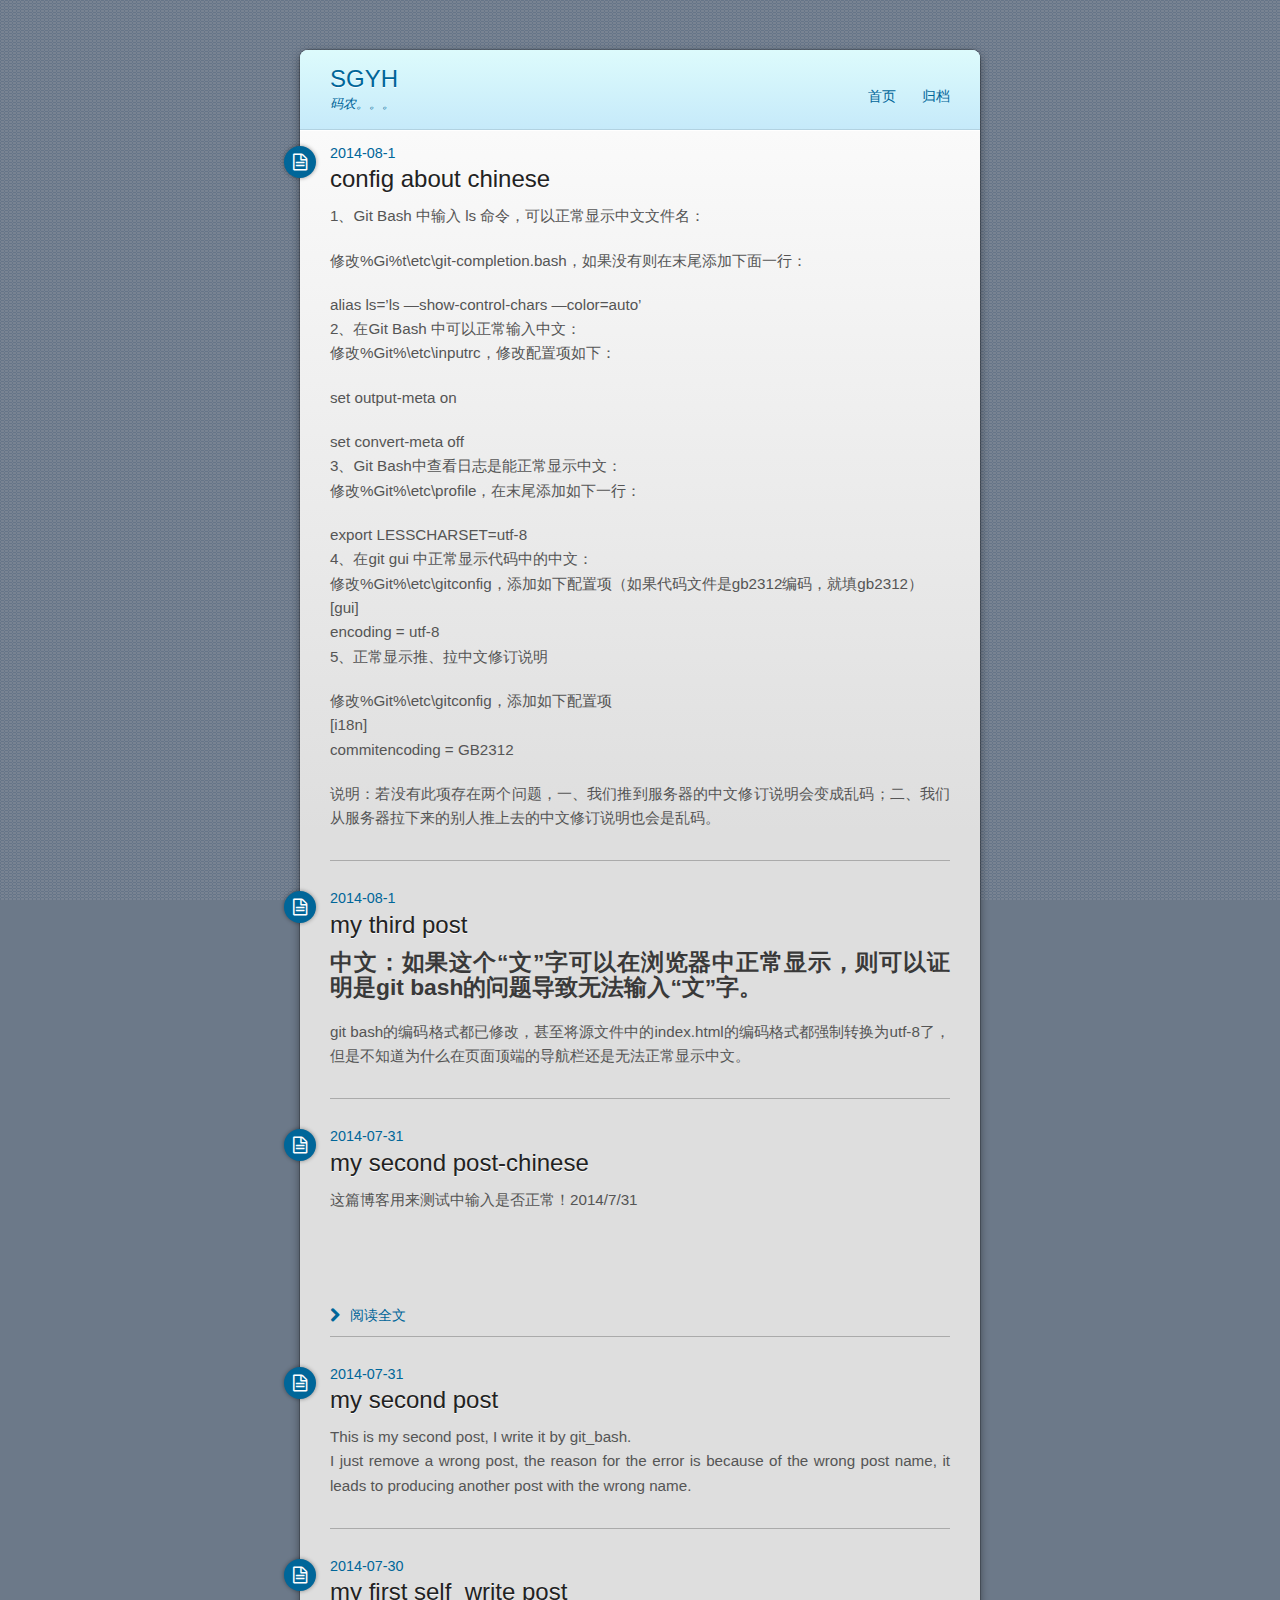
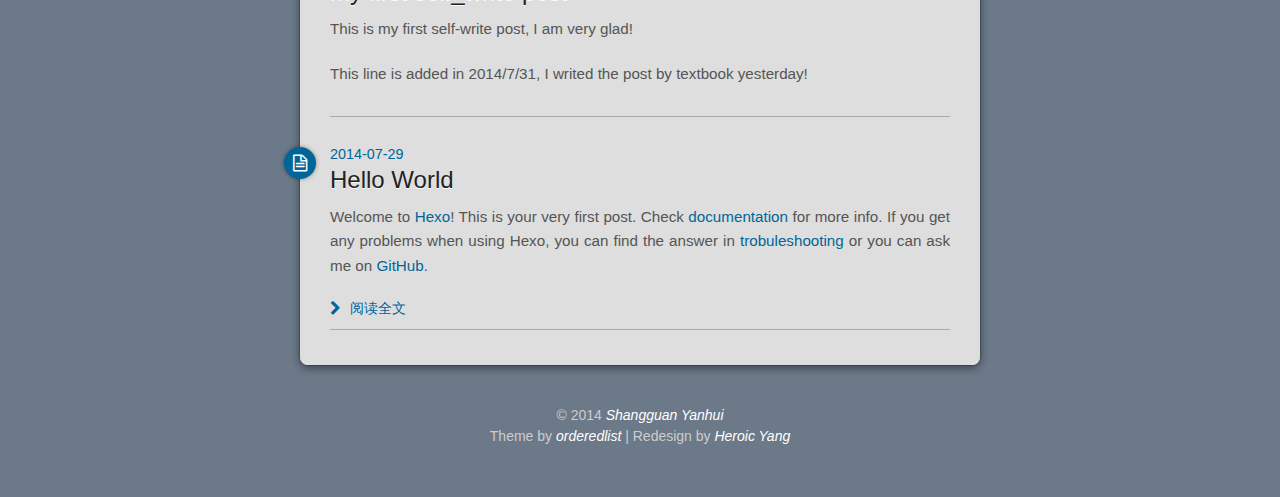
<file: index.html>
<!DOCTYPE HTML>
<html>
<head>
  <meta charset="utf-8">
  <meta http-equiv="X-UA-Compatible" content="chrome=1">
  
  <title>SGYH</title>
  <meta name="viewport" content="width=device-width, initial-scale=1, maximum-scale=1, user-scalable=no">
  
    <meta name="author" content="Shangguan Yanhui">
  
  
  <meta name="description">
<meta property="og:type" content="website">
<meta property="og:title" content="SGYH">
<meta property="og:url" content="http://sgyh.github.io/">
<meta property="og:site_name" content="SGYH">
<meta property="og:description">
<meta name="twitter:card" content="summary">
<meta name="twitter:title" content="SGYH">
<meta name="twitter:description">

  
  
    <link rel="icon" type="image/x-icon" href="/favicon.ico">
  
  <link rel="stylesheet" href="/css/style.css" type="text/css">

  <!--[if lt IE 9]><script src="//html5shiv.googlecode.com/svn/trunk/html5.js"></script><![endif]-->
  
  
<script type="text/javascript">
var _bdhmProtocol = (("https:" == document.location.protocol) ? " https://" : " http://");
document.write(unescape("%3Cscript src='" + _bdhmProtocol + "hm.baidu.com/h.js%3Fc76b17b62a14ca4f198a7709de63f0a0' type='text/javascript'%3E%3C/script%3E"));
</script>

</head>

<body>
  <div class="wrapper">
    <header id="header">
  <div class="title">
    <h1><a href="/">SGYH</a></h1>
    <p><a href="/">码农。。。</a></p>
  </div>
  <nav class="nav">
    <ul>
      
        <li><a href="/">首页</a></li>
      
        <li><a href="/archives">归档</a></li>
      
      
    </ul>
    <div class="clearfix"></div>
  </nav>
  <div class="clearfix"></div>
</header>

    <div class="content">




  
    <article class="post">
  <header>
    
      <div class="icon"></div>
      <a href="/2014/08/01/config-about-chinese/">
  <time datetime="2014-08-01T12:17:23.000Z">
    2014-08-1
  </time>
</a>
    
    
  
    <h1 class="title"><a href="/2014/08/01/config-about-chinese/">config about chinese</a></h1>
  

  </header>
  
  <div class="entry">
    
      <p>1、Git Bash 中输入 ls 命令，可以正常显示中文文件名：</p>
<p>修改%Gi%t\etc\git-completion.bash，如果没有则在末尾添加下面一行：</p>
<p>alias ls=’ls —show-control-chars —color=auto’<br>2、在Git Bash 中可以正常输入中文：<br>修改%Git%\etc\inputrc，修改配置项如下：</p>
<p>set output-meta on</p>
<p>set convert-meta off<br>3、Git Bash中查看日志是能正常显示中文：<br>修改%Git%\etc\profile，在末尾添加如下一行：</p>
<p>export LESSCHARSET=utf-8<br>4、在git gui 中正常显示代码中的中文：<br>修改%Git%\etc\gitconfig，添加如下配置项（如果代码文件是gb2312编码，就填gb2312）<br>[gui]<br>encoding = utf-8<br>5、正常显示推、拉中文修订说明</p>
<p>修改%Git%\etc\gitconfig，添加如下配置项<br>[i18n]<br>commitencoding = GB2312</p>
<p>说明：若没有此项存在两个问题，一、我们推到服务器的中文修订说明会变成乱码；二、我们从服务器拉下来的别人推上去的中文修订说明也会是乱码。</p>

    
  </div>
  <footer class="end-sep">
    
      
      
    
    <div class="clearfix"></div>
  </footer>
  
<script>window._bd_share_config={"common":{"bdSnsKey":{},"bdText":"","bdMini":"2","bdMiniList":false,"bdPic":"","bdStyle":"0","bdSize":"16"},"slide":{"type":"slide","bdImg":"2","bdPos":"right","bdTop":"120.5"},"image":{"viewList":["qzone","tsina","tqq","renren","weixin"],"viewText":"分享到：","viewSize":"16"}};with(document)0[(getElementsByTagName('head')[0]||body).appendChild(createElement('script')).src='http://bdimg.share.baidu.com/static/api/js/share.js?v=89860593.js?cdnversion='+~(-new Date()/36e5)];</script>
</article>


  
    <article class="post">
  <header>
    
      <div class="icon"></div>
      <a href="/2014/08/01/my-third-post/">
  <time datetime="2014-08-01T08:34:18.000Z">
    2014-08-1
  </time>
</a>
    
    
  
    <h1 class="title"><a href="/2014/08/01/my-third-post/">my third post</a></h1>
  

  </header>
  
  <div class="entry">
    
      <h2 id="中文：如果这个“文”字可以在浏览器中正常显示，则可以证明是git_bash的问题导致无法输入“文”字。">中文：如果这个“文”字可以在浏览器中正常显示，则可以证明是git bash的问题导致无法输入“文”字。</h2>
<p>git bash的编码格式都已修改，甚至将源文件中的index.html的编码格式都强制转换为utf-8了，但是不知道为什么在页面顶端的导航栏还是无法正常显示中文。</p>

    
  </div>
  <footer class="end-sep">
    
      
      
    
    <div class="clearfix"></div>
  </footer>
  
<script>window._bd_share_config={"common":{"bdSnsKey":{},"bdText":"","bdMini":"2","bdMiniList":false,"bdPic":"","bdStyle":"0","bdSize":"16"},"slide":{"type":"slide","bdImg":"2","bdPos":"right","bdTop":"120.5"},"image":{"viewList":["qzone","tsina","tqq","renren","weixin"],"viewText":"分享到：","viewSize":"16"}};with(document)0[(getElementsByTagName('head')[0]||body).appendChild(createElement('script')).src='http://bdimg.share.baidu.com/static/api/js/share.js?v=89860593.js?cdnversion='+~(-new Date()/36e5)];</script>
</article>


  
    <article class="post">
  <header>
    
      <div class="icon"></div>
      <a href="/2014/07/31/my-second-post-chinese/">
  <time datetime="2014-07-31T08:23:15.000Z">
    2014-07-31
  </time>
</a>
    
    
  
    <h1 class="title"><a href="/2014/07/31/my-second-post-chinese/">my second post-chinese</a></h1>
  

  </header>
  
  <div class="entry">
    
      <p>这篇博客用来测试中输入是否正常！2014/7/31<br>
    
  </div>
  <footer class="end-sep">
    
      
        <div class="alignleft">
          <a href="/2014/07/31/my-second-post-chinese/#more" class="more-link">阅读全文</a>
        </div>
      
      
    
    <div class="clearfix"></div>
  </footer>
  
<script>window._bd_share_config={"common":{"bdSnsKey":{},"bdText":"","bdMini":"2","bdMiniList":false,"bdPic":"","bdStyle":"0","bdSize":"16"},"slide":{"type":"slide","bdImg":"2","bdPos":"right","bdTop":"120.5"},"image":{"viewList":["qzone","tsina","tqq","renren","weixin"],"viewText":"分享到：","viewSize":"16"}};with(document)0[(getElementsByTagName('head')[0]||body).appendChild(createElement('script')).src='http://bdimg.share.baidu.com/static/api/js/share.js?v=89860593.js?cdnversion='+~(-new Date()/36e5)];</script>
</article>


  
    <article class="post">
  <header>
    
      <div class="icon"></div>
      <a href="/2014/07/31/my-second-post/">
  <time datetime="2014-07-31T07:56:58.000Z">
    2014-07-31
  </time>
</a>
    
    
  
    <h1 class="title"><a href="/2014/07/31/my-second-post/">my second post</a></h1>
  

  </header>
  
  <div class="entry">
    
      <p>This is my second post, I write it by git_bash.<br>I just remove a wrong post, the reason for the error is because of the wrong post name, it leads to producing another post with the wrong name.</p>

    
  </div>
  <footer class="end-sep">
    
      
      
    
    <div class="clearfix"></div>
  </footer>
  
<script>window._bd_share_config={"common":{"bdSnsKey":{},"bdText":"","bdMini":"2","bdMiniList":false,"bdPic":"","bdStyle":"0","bdSize":"16"},"slide":{"type":"slide","bdImg":"2","bdPos":"right","bdTop":"120.5"},"image":{"viewList":["qzone","tsina","tqq","renren","weixin"],"viewText":"分享到：","viewSize":"16"}};with(document)0[(getElementsByTagName('head')[0]||body).appendChild(createElement('script')).src='http://bdimg.share.baidu.com/static/api/js/share.js?v=89860593.js?cdnversion='+~(-new Date()/36e5)];</script>
</article>


  
    <article class="post">
  <header>
    
      <div class="icon"></div>
      <a href="/2014/07/30/my-first-self_write-post/">
  <time datetime="2014-07-30T05:07:12.000Z">
    2014-07-30
  </time>
</a>
    
    
  
    <h1 class="title"><a href="/2014/07/30/my-first-self_write-post/">my first self_write post</a></h1>
  

  </header>
  
  <div class="entry">
    
      <p>This is my first self-write post, I am very glad!</p>
<p>This line is added in 2014/7/31, I writed the post by textbook yesterday!</p>

    
  </div>
  <footer class="end-sep">
    
      
      
    
    <div class="clearfix"></div>
  </footer>
  
<script>window._bd_share_config={"common":{"bdSnsKey":{},"bdText":"","bdMini":"2","bdMiniList":false,"bdPic":"","bdStyle":"0","bdSize":"16"},"slide":{"type":"slide","bdImg":"2","bdPos":"right","bdTop":"120.5"},"image":{"viewList":["qzone","tsina","tqq","renren","weixin"],"viewText":"分享到：","viewSize":"16"}};with(document)0[(getElementsByTagName('head')[0]||body).appendChild(createElement('script')).src='http://bdimg.share.baidu.com/static/api/js/share.js?v=89860593.js?cdnversion='+~(-new Date()/36e5)];</script>
</article>


  
    <article class="post">
  <header>
    
      <div class="icon"></div>
      <a href="/2014/07/29/hello-world/">
  <time datetime="2014-07-29T15:04:15.000Z">
    2014-07-29
  </time>
</a>
    
    
  
    <h1 class="title"><a href="/2014/07/29/hello-world/">Hello World</a></h1>
  

  </header>
  
  <div class="entry">
    
      <p>Welcome to <a href="http://hexo.io/" target="_blank" rel="external">Hexo</a>! This is your very first post. Check <a href="http://hexo.io/docs/" target="_blank" rel="external">documentation</a> for more info. If you get any problems when using Hexo, you can find the answer in <a href="http://hexo.io/docs/troubleshooting.html" target="_blank" rel="external">trobuleshooting</a> or you can ask me on <a href="https://github.com/hexojs/hexo/issues" target="_blank" rel="external">GitHub</a>.</p>

    
  </div>
  <footer class="end-sep">
    
      
        <div class="alignleft">
          <a href="/2014/07/29/hello-world/#more" class="more-link">阅读全文</a>
        </div>
      
      
    
    <div class="clearfix"></div>
  </footer>
  
<script>window._bd_share_config={"common":{"bdSnsKey":{},"bdText":"","bdMini":"2","bdMiniList":false,"bdPic":"","bdStyle":"0","bdSize":"16"},"slide":{"type":"slide","bdImg":"2","bdPos":"right","bdTop":"120.5"},"image":{"viewList":["qzone","tsina","tqq","renren","weixin"],"viewText":"分享到：","viewSize":"16"}};with(document)0[(getElementsByTagName('head')[0]||body).appendChild(createElement('script')).src='http://bdimg.share.baidu.com/static/api/js/share.js?v=89860593.js?cdnversion='+~(-new Date()/36e5)];</script>
</article>


  

  <nav id="pagination">
  
  
  <div class="clearfix"></div>
</nav>

</div>
  </div>
  <footer id="footer"><div class="copyright">
  
  &copy; 2014 <a href="/">Shangguan Yanhui</a>
  
</div>
<div class="theme-copyright">
  Theme by <a href="https://github.com/orderedlist" target="_blank">orderedlist</a>
   | 
  Redesign by <a href="http://heroicyang.com/" target="_blank">Heroic Yang</a>
</div>
<div class="clearfix"></div></footer>
  <script src="/js/googleapis_jquery.min.js"></script>
<script src="/js/scale.fix.js"></script>
<script src="/js/jquery.imagesloaded.min.js"></script>
<script src="/js/gallery.js"></script>


<script type="text/javascript">
  var duoshuoQuery = { short_name: 'sgyh' };
  (function() {
    var ds = document.createElement('script');
    ds.type = 'text/javascript';
    ds.async = true;
    ds.src = 'http://static.duoshuo.com/embed.js';
    ds.charset = 'UTF-8';
    (document.getElementsByTagName('head')[0] || document.getElementsByTagName('body')[0]).appendChild(ds);
  })();
</script>



<link rel="stylesheet" href="/fancybox/jquery.fancybox.css" media="screen" type="text/css">
<script src="/fancybox/jquery.fancybox.pack.js"></script>
<script type="text/javascript">
  (function($){
    $('.fancybox').fancybox();
  })(jQuery);
</script>

</body>
</html>
</file>
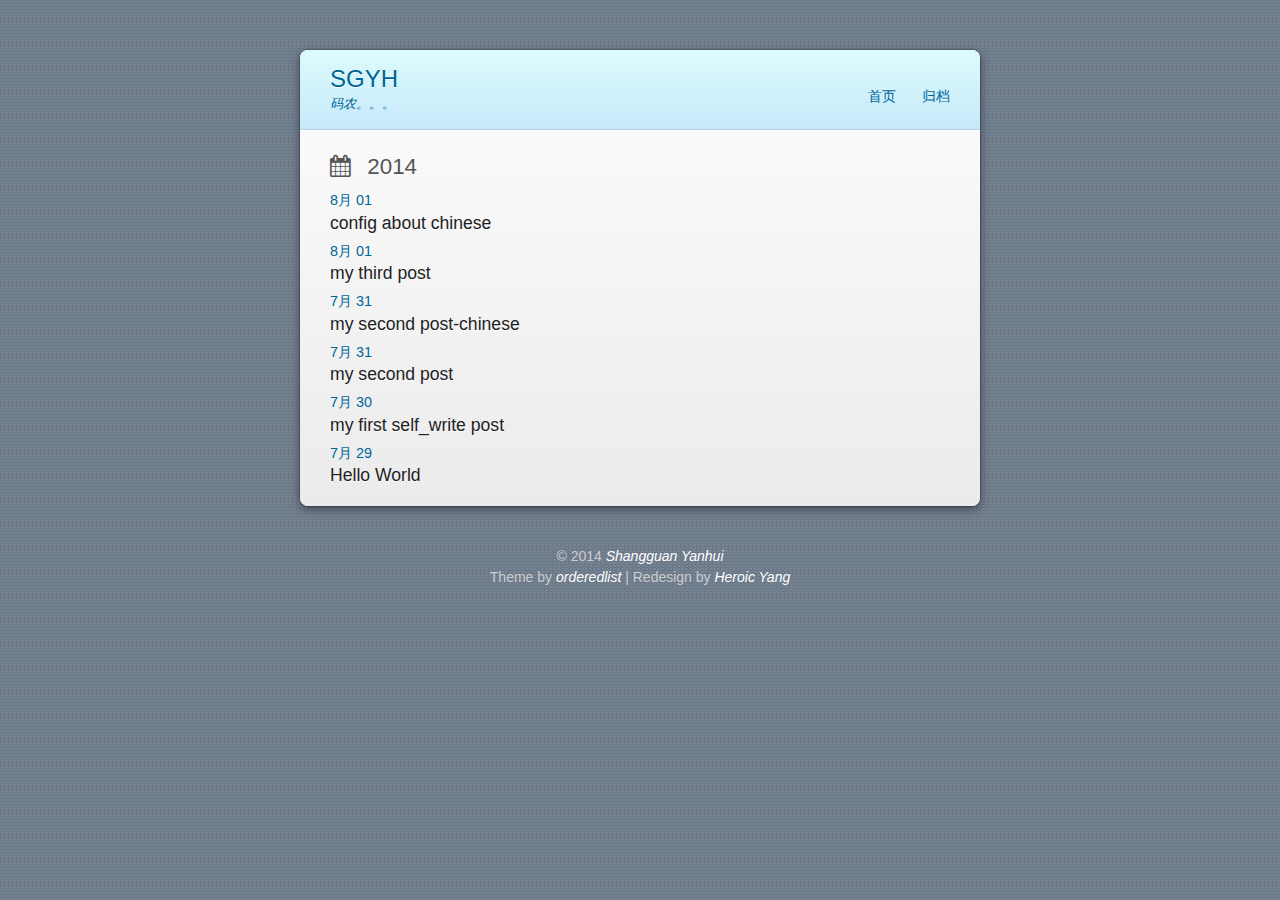
<file: archives/index.html>
<!DOCTYPE HTML>
<html>
<head>
  <meta charset="utf-8">
  <meta http-equiv="X-UA-Compatible" content="chrome=1">
  
  <title>归档 | SGYH</title>
  <meta name="viewport" content="width=device-width, initial-scale=1, maximum-scale=1, user-scalable=no">
  
    <meta name="author" content="Shangguan Yanhui">
  
  
  <meta name="description">
<meta property="og:type" content="website">
<meta property="og:title" content="SGYH">
<meta property="og:url" content="http://sgyh.github.io/archives/">
<meta property="og:site_name" content="SGYH">
<meta property="og:description">
<meta name="twitter:card" content="summary">
<meta name="twitter:title" content="SGYH">
<meta name="twitter:description">

  
  
    <link rel="icon" type="image/x-icon" href="/favicon.ico">
  
  <link rel="stylesheet" href="/css/style.css" type="text/css">

  <!--[if lt IE 9]><script src="//html5shiv.googlecode.com/svn/trunk/html5.js"></script><![endif]-->
  
  
<script type="text/javascript">
var _bdhmProtocol = (("https:" == document.location.protocol) ? " https://" : " http://");
document.write(unescape("%3Cscript src='" + _bdhmProtocol + "hm.baidu.com/h.js%3Fc76b17b62a14ca4f198a7709de63f0a0' type='text/javascript'%3E%3C/script%3E"));
</script>

</head>

<body>
  <div class="wrapper">
    <header id="header">
  <div class="title">
    <h1><a href="/">SGYH</a></h1>
    <p><a href="/">码农。。。</a></p>
  </div>
  <nav class="nav">
    <ul>
      
        <li><a href="/">首页</a></li>
      
        <li><a href="/archives">归档</a></li>
      
      
    </ul>
    <div class="clearfix"></div>
  </nav>
  <div class="clearfix"></div>
</header>

    <div class="content">




  
  
    
    
      
      
      <section class="archives-wrapper">
        
        <h2 class="archives-title archives-year">
          <a href="/archives/2014">2014</a>
        </h2>
        
        <div class="archives">
    
    <article class="post">
  <header>
    <a href="/2014/08/01/config-about-chinese/">
  <time datetime="2014-08-01T12:17:23.000Z">
    8月 01
  </time>
</a>
    
  
    <h1 class="title"><a href="/2014/08/01/config-about-chinese/">config about chinese</a></h1>
  

  </header>
</article>
  
    
    
    <article class="post">
  <header>
    <a href="/2014/08/01/my-third-post/">
  <time datetime="2014-08-01T08:34:18.000Z">
    8月 01
  </time>
</a>
    
  
    <h1 class="title"><a href="/2014/08/01/my-third-post/">my third post</a></h1>
  

  </header>
</article>
  
    
    
    <article class="post">
  <header>
    <a href="/2014/07/31/my-second-post-chinese/">
  <time datetime="2014-07-31T08:23:15.000Z">
    7月 31
  </time>
</a>
    
  
    <h1 class="title"><a href="/2014/07/31/my-second-post-chinese/">my second post-chinese</a></h1>
  

  </header>
</article>
  
    
    
    <article class="post">
  <header>
    <a href="/2014/07/31/my-second-post/">
  <time datetime="2014-07-31T07:56:58.000Z">
    7月 31
  </time>
</a>
    
  
    <h1 class="title"><a href="/2014/07/31/my-second-post/">my second post</a></h1>
  

  </header>
</article>
  
    
    
    <article class="post">
  <header>
    <a href="/2014/07/30/my-first-self_write-post/">
  <time datetime="2014-07-30T05:07:12.000Z">
    7月 30
  </time>
</a>
    
  
    <h1 class="title"><a href="/2014/07/30/my-first-self_write-post/">my first self_write post</a></h1>
  

  </header>
</article>
  
    
    
    <article class="post">
  <header>
    <a href="/2014/07/29/hello-world/">
  <time datetime="2014-07-29T15:04:15.000Z">
    7月 29
  </time>
</a>
    
  
    <h1 class="title"><a href="/2014/07/29/hello-world/">Hello World</a></h1>
  

  </header>
</article>
  
  
    </div></section>
  

</div>
  </div>
  <footer id="footer"><div class="copyright">
  
  &copy; 2014 <a href="/">Shangguan Yanhui</a>
  
</div>
<div class="theme-copyright">
  Theme by <a href="https://github.com/orderedlist" target="_blank">orderedlist</a>
   | 
  Redesign by <a href="http://heroicyang.com/" target="_blank">Heroic Yang</a>
</div>
<div class="clearfix"></div></footer>
  <script src="/js/googleapis_jquery.min.js"></script>
<script src="/js/scale.fix.js"></script>
<script src="/js/jquery.imagesloaded.min.js"></script>
<script src="/js/gallery.js"></script>


<script type="text/javascript">
  var duoshuoQuery = { short_name: 'sgyh' };
  (function() {
    var ds = document.createElement('script');
    ds.type = 'text/javascript';
    ds.async = true;
    ds.src = 'http://static.duoshuo.com/embed.js';
    ds.charset = 'UTF-8';
    (document.getElementsByTagName('head')[0] || document.getElementsByTagName('body')[0]).appendChild(ds);
  })();
</script>



<link rel="stylesheet" href="/fancybox/jquery.fancybox.css" media="screen" type="text/css">
<script src="/fancybox/jquery.fancybox.pack.js"></script>
<script type="text/javascript">
  (function($){
    $('.fancybox').fancybox();
  })(jQuery);
</script>

</body>
</html>
</file>
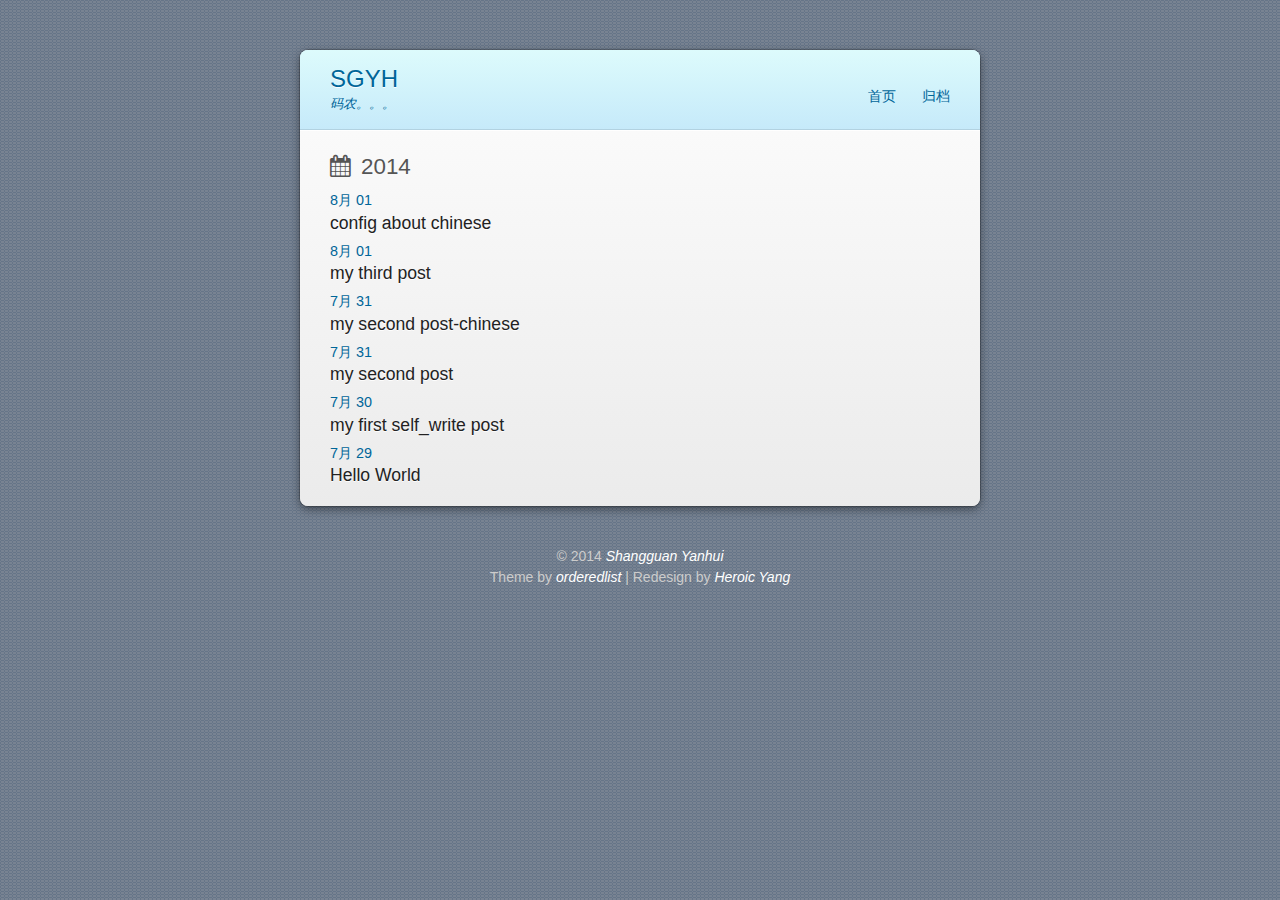
<file: archives/2014/index.html>
<!DOCTYPE HTML>
<html>
<head>
  <meta charset="utf-8">
  <meta http-equiv="X-UA-Compatible" content="chrome=1">
  
  <title>归档: 2014 | SGYH</title>
  <meta name="viewport" content="width=device-width, initial-scale=1, maximum-scale=1, user-scalable=no">
  
    <meta name="author" content="Shangguan Yanhui">
  
  
  <meta name="description">
<meta property="og:type" content="website">
<meta property="og:title" content="SGYH">
<meta property="og:url" content="http://sgyh.github.io/archives/2014/">
<meta property="og:site_name" content="SGYH">
<meta property="og:description">
<meta name="twitter:card" content="summary">
<meta name="twitter:title" content="SGYH">
<meta name="twitter:description">

  
  
    <link rel="icon" type="image/x-icon" href="/favicon.ico">
  
  <link rel="stylesheet" href="/css/style.css" type="text/css">

  <!--[if lt IE 9]><script src="//html5shiv.googlecode.com/svn/trunk/html5.js"></script><![endif]-->
  
  
<script type="text/javascript">
var _bdhmProtocol = (("https:" == document.location.protocol) ? " https://" : " http://");
document.write(unescape("%3Cscript src='" + _bdhmProtocol + "hm.baidu.com/h.js%3Fc76b17b62a14ca4f198a7709de63f0a0' type='text/javascript'%3E%3C/script%3E"));
</script>

</head>

<body>
  <div class="wrapper">
    <header id="header">
  <div class="title">
    <h1><a href="/">SGYH</a></h1>
    <p><a href="/">码农。。。</a></p>
  </div>
  <nav class="nav">
    <ul>
      
        <li><a href="/">首页</a></li>
      
        <li><a href="/archives">归档</a></li>
      
      
    </ul>
    <div class="clearfix"></div>
  </nav>
  <div class="clearfix"></div>
</header>

    <div class="content">


<h2 class="archives-title"><span>2014</span></h2>



  
  
    
    
      
      
      <section class="archives-wrapper">
        
        <div class="archives">
    
    <article class="post">
  <header>
    <a href="/2014/08/01/config-about-chinese/">
  <time datetime="2014-08-01T12:17:23.000Z">
    8月 01
  </time>
</a>
    
  
    <h1 class="title"><a href="/2014/08/01/config-about-chinese/">config about chinese</a></h1>
  

  </header>
</article>
  
    
    
    <article class="post">
  <header>
    <a href="/2014/08/01/my-third-post/">
  <time datetime="2014-08-01T08:34:18.000Z">
    8月 01
  </time>
</a>
    
  
    <h1 class="title"><a href="/2014/08/01/my-third-post/">my third post</a></h1>
  

  </header>
</article>
  
    
    
    <article class="post">
  <header>
    <a href="/2014/07/31/my-second-post-chinese/">
  <time datetime="2014-07-31T08:23:15.000Z">
    7月 31
  </time>
</a>
    
  
    <h1 class="title"><a href="/2014/07/31/my-second-post-chinese/">my second post-chinese</a></h1>
  

  </header>
</article>
  
    
    
    <article class="post">
  <header>
    <a href="/2014/07/31/my-second-post/">
  <time datetime="2014-07-31T07:56:58.000Z">
    7月 31
  </time>
</a>
    
  
    <h1 class="title"><a href="/2014/07/31/my-second-post/">my second post</a></h1>
  

  </header>
</article>
  
    
    
    <article class="post">
  <header>
    <a href="/2014/07/30/my-first-self_write-post/">
  <time datetime="2014-07-30T05:07:12.000Z">
    7月 30
  </time>
</a>
    
  
    <h1 class="title"><a href="/2014/07/30/my-first-self_write-post/">my first self_write post</a></h1>
  

  </header>
</article>
  
    
    
    <article class="post">
  <header>
    <a href="/2014/07/29/hello-world/">
  <time datetime="2014-07-29T15:04:15.000Z">
    7月 29
  </time>
</a>
    
  
    <h1 class="title"><a href="/2014/07/29/hello-world/">Hello World</a></h1>
  

  </header>
</article>
  
  
    </div></section>
  

</div>
  </div>
  <footer id="footer"><div class="copyright">
  
  &copy; 2014 <a href="/">Shangguan Yanhui</a>
  
</div>
<div class="theme-copyright">
  Theme by <a href="https://github.com/orderedlist" target="_blank">orderedlist</a>
   | 
  Redesign by <a href="http://heroicyang.com/" target="_blank">Heroic Yang</a>
</div>
<div class="clearfix"></div></footer>
  <script src="/js/googleapis_jquery.min.js"></script>
<script src="/js/scale.fix.js"></script>
<script src="/js/jquery.imagesloaded.min.js"></script>
<script src="/js/gallery.js"></script>


<script type="text/javascript">
  var duoshuoQuery = { short_name: 'sgyh' };
  (function() {
    var ds = document.createElement('script');
    ds.type = 'text/javascript';
    ds.async = true;
    ds.src = 'http://static.duoshuo.com/embed.js';
    ds.charset = 'UTF-8';
    (document.getElementsByTagName('head')[0] || document.getElementsByTagName('body')[0]).appendChild(ds);
  })();
</script>



<link rel="stylesheet" href="/fancybox/jquery.fancybox.css" media="screen" type="text/css">
<script src="/fancybox/jquery.fancybox.pack.js"></script>
<script type="text/javascript">
  (function($){
    $('.fancybox').fancybox();
  })(jQuery);
</script>

</body>
</html>
</file>
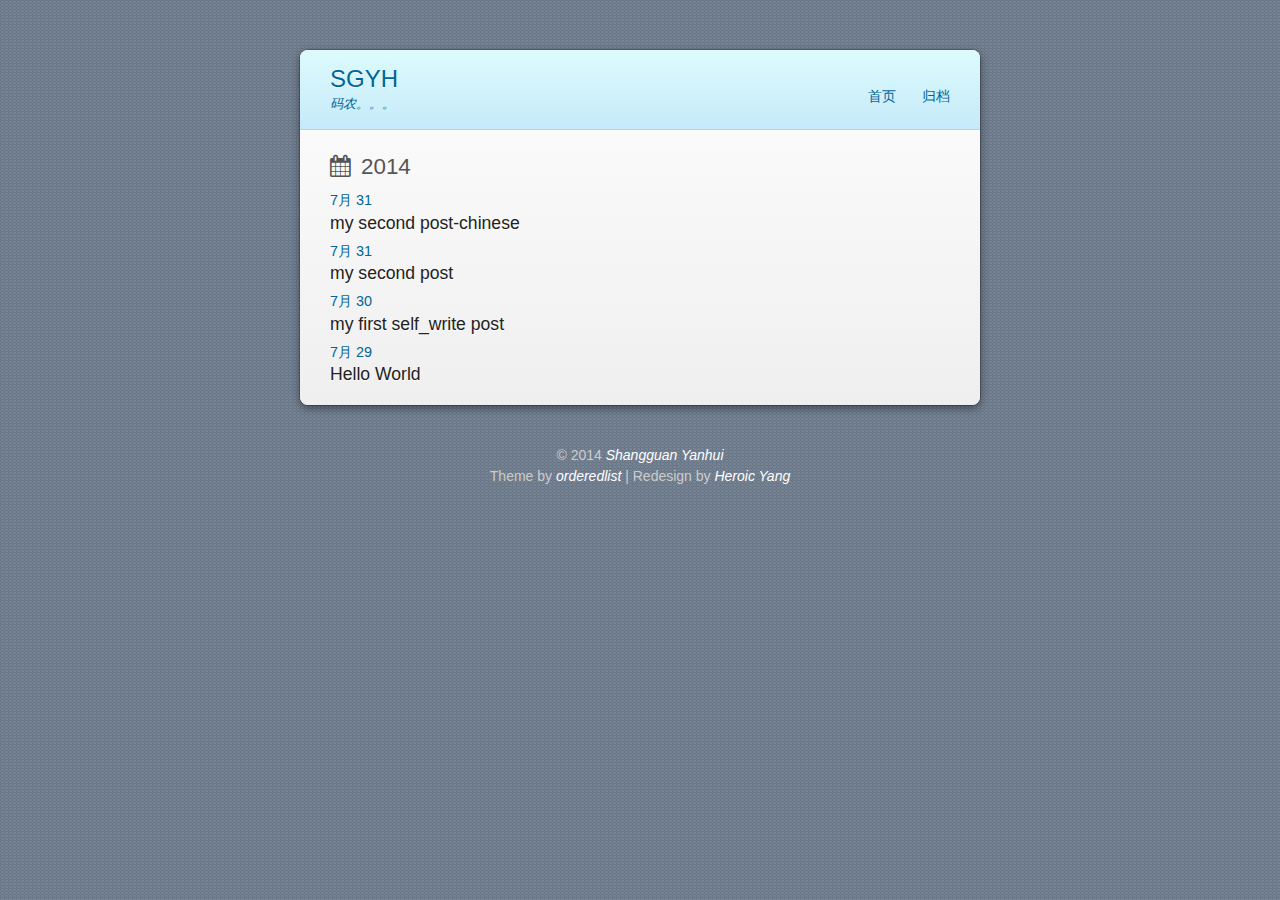
<file: archives/2014/07/index.html>
<!DOCTYPE HTML>
<html>
<head>
  <meta charset="utf-8">
  <meta http-equiv="X-UA-Compatible" content="chrome=1">
  
  <title>归档: 2014/7 | SGYH</title>
  <meta name="viewport" content="width=device-width, initial-scale=1, maximum-scale=1, user-scalable=no">
  
    <meta name="author" content="Shangguan Yanhui">
  
  
  <meta name="description">
<meta property="og:type" content="website">
<meta property="og:title" content="SGYH">
<meta property="og:url" content="http://sgyh.github.io/archives/2014/07/">
<meta property="og:site_name" content="SGYH">
<meta property="og:description">
<meta name="twitter:card" content="summary">
<meta name="twitter:title" content="SGYH">
<meta name="twitter:description">

  
  
    <link rel="icon" type="image/x-icon" href="/favicon.ico">
  
  <link rel="stylesheet" href="/css/style.css" type="text/css">

  <!--[if lt IE 9]><script src="//html5shiv.googlecode.com/svn/trunk/html5.js"></script><![endif]-->
  
  
<script type="text/javascript">
var _bdhmProtocol = (("https:" == document.location.protocol) ? " https://" : " http://");
document.write(unescape("%3Cscript src='" + _bdhmProtocol + "hm.baidu.com/h.js%3Fc76b17b62a14ca4f198a7709de63f0a0' type='text/javascript'%3E%3C/script%3E"));
</script>

</head>

<body>
  <div class="wrapper">
    <header id="header">
  <div class="title">
    <h1><a href="/">SGYH</a></h1>
    <p><a href="/">码农。。。</a></p>
  </div>
  <nav class="nav">
    <ul>
      
        <li><a href="/">首页</a></li>
      
        <li><a href="/archives">归档</a></li>
      
      
    </ul>
    <div class="clearfix"></div>
  </nav>
  <div class="clearfix"></div>
</header>

    <div class="content">


<h2 class="archives-title"><span>2014</span></h2>



  
  
    
    
      
      
      <section class="archives-wrapper">
        
        <div class="archives">
    
    <article class="post">
  <header>
    <a href="/2014/07/31/my-second-post-chinese/">
  <time datetime="2014-07-31T08:23:15.000Z">
    7月 31
  </time>
</a>
    
  
    <h1 class="title"><a href="/2014/07/31/my-second-post-chinese/">my second post-chinese</a></h1>
  

  </header>
</article>
  
    
    
    <article class="post">
  <header>
    <a href="/2014/07/31/my-second-post/">
  <time datetime="2014-07-31T07:56:58.000Z">
    7月 31
  </time>
</a>
    
  
    <h1 class="title"><a href="/2014/07/31/my-second-post/">my second post</a></h1>
  

  </header>
</article>
  
    
    
    <article class="post">
  <header>
    <a href="/2014/07/30/my-first-self_write-post/">
  <time datetime="2014-07-30T05:07:12.000Z">
    7月 30
  </time>
</a>
    
  
    <h1 class="title"><a href="/2014/07/30/my-first-self_write-post/">my first self_write post</a></h1>
  

  </header>
</article>
  
    
    
    <article class="post">
  <header>
    <a href="/2014/07/29/hello-world/">
  <time datetime="2014-07-29T15:04:15.000Z">
    7月 29
  </time>
</a>
    
  
    <h1 class="title"><a href="/2014/07/29/hello-world/">Hello World</a></h1>
  

  </header>
</article>
  
  
    </div></section>
  

</div>
  </div>
  <footer id="footer"><div class="copyright">
  
  &copy; 2014 <a href="/">Shangguan Yanhui</a>
  
</div>
<div class="theme-copyright">
  Theme by <a href="https://github.com/orderedlist" target="_blank">orderedlist</a>
   | 
  Redesign by <a href="http://heroicyang.com/" target="_blank">Heroic Yang</a>
</div>
<div class="clearfix"></div></footer>
  <script src="/js/googleapis_jquery.min.js"></script>
<script src="/js/scale.fix.js"></script>
<script src="/js/jquery.imagesloaded.min.js"></script>
<script src="/js/gallery.js"></script>


<script type="text/javascript">
  var duoshuoQuery = { short_name: 'sgyh' };
  (function() {
    var ds = document.createElement('script');
    ds.type = 'text/javascript';
    ds.async = true;
    ds.src = 'http://static.duoshuo.com/embed.js';
    ds.charset = 'UTF-8';
    (document.getElementsByTagName('head')[0] || document.getElementsByTagName('body')[0]).appendChild(ds);
  })();
</script>



<link rel="stylesheet" href="/fancybox/jquery.fancybox.css" media="screen" type="text/css">
<script src="/fancybox/jquery.fancybox.pack.js"></script>
<script type="text/javascript">
  (function($){
    $('.fancybox').fancybox();
  })(jQuery);
</script>

</body>
</html>
</file>
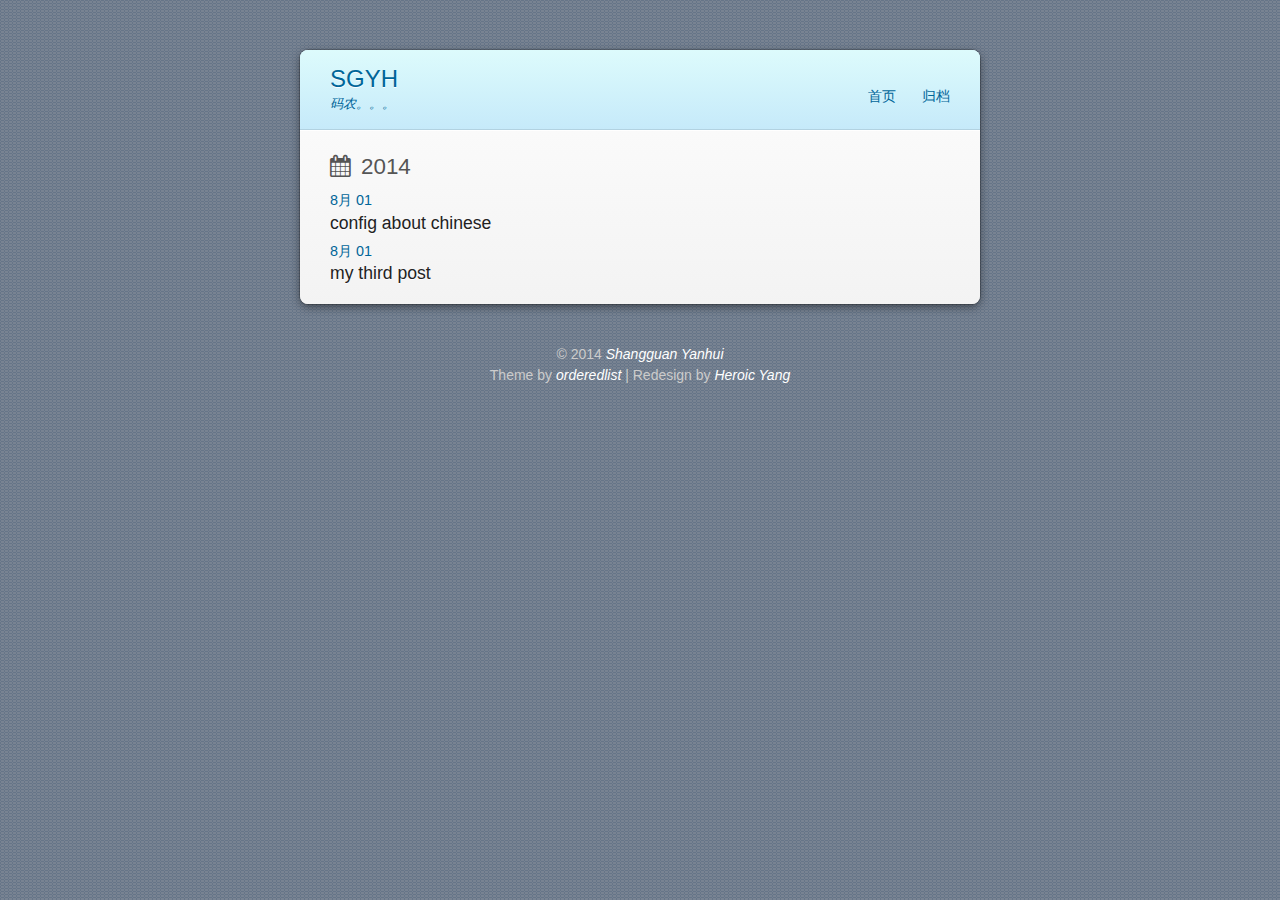
<file: archives/2014/08/index.html>
<!DOCTYPE HTML>
<html>
<head>
  <meta charset="utf-8">
  <meta http-equiv="X-UA-Compatible" content="chrome=1">
  
  <title>归档: 2014/8 | SGYH</title>
  <meta name="viewport" content="width=device-width, initial-scale=1, maximum-scale=1, user-scalable=no">
  
    <meta name="author" content="Shangguan Yanhui">
  
  
  <meta name="description">
<meta property="og:type" content="website">
<meta property="og:title" content="SGYH">
<meta property="og:url" content="http://sgyh.github.io/archives/2014/08/">
<meta property="og:site_name" content="SGYH">
<meta property="og:description">
<meta name="twitter:card" content="summary">
<meta name="twitter:title" content="SGYH">
<meta name="twitter:description">

  
  
    <link rel="icon" type="image/x-icon" href="/favicon.ico">
  
  <link rel="stylesheet" href="/css/style.css" type="text/css">

  <!--[if lt IE 9]><script src="//html5shiv.googlecode.com/svn/trunk/html5.js"></script><![endif]-->
  
  
<script type="text/javascript">
var _bdhmProtocol = (("https:" == document.location.protocol) ? " https://" : " http://");
document.write(unescape("%3Cscript src='" + _bdhmProtocol + "hm.baidu.com/h.js%3Fc76b17b62a14ca4f198a7709de63f0a0' type='text/javascript'%3E%3C/script%3E"));
</script>

</head>

<body>
  <div class="wrapper">
    <header id="header">
  <div class="title">
    <h1><a href="/">SGYH</a></h1>
    <p><a href="/">码农。。。</a></p>
  </div>
  <nav class="nav">
    <ul>
      
        <li><a href="/">首页</a></li>
      
        <li><a href="/archives">归档</a></li>
      
      
    </ul>
    <div class="clearfix"></div>
  </nav>
  <div class="clearfix"></div>
</header>

    <div class="content">


<h2 class="archives-title"><span>2014</span></h2>



  
  
    
    
      
      
      <section class="archives-wrapper">
        
        <div class="archives">
    
    <article class="post">
  <header>
    <a href="/2014/08/01/config-about-chinese/">
  <time datetime="2014-08-01T12:17:23.000Z">
    8月 01
  </time>
</a>
    
  
    <h1 class="title"><a href="/2014/08/01/config-about-chinese/">config about chinese</a></h1>
  

  </header>
</article>
  
    
    
    <article class="post">
  <header>
    <a href="/2014/08/01/my-third-post/">
  <time datetime="2014-08-01T08:34:18.000Z">
    8月 01
  </time>
</a>
    
  
    <h1 class="title"><a href="/2014/08/01/my-third-post/">my third post</a></h1>
  

  </header>
</article>
  
  
    </div></section>
  

</div>
  </div>
  <footer id="footer"><div class="copyright">
  
  &copy; 2014 <a href="/">Shangguan Yanhui</a>
  
</div>
<div class="theme-copyright">
  Theme by <a href="https://github.com/orderedlist" target="_blank">orderedlist</a>
   | 
  Redesign by <a href="http://heroicyang.com/" target="_blank">Heroic Yang</a>
</div>
<div class="clearfix"></div></footer>
  <script src="/js/googleapis_jquery.min.js"></script>
<script src="/js/scale.fix.js"></script>
<script src="/js/jquery.imagesloaded.min.js"></script>
<script src="/js/gallery.js"></script>


<script type="text/javascript">
  var duoshuoQuery = { short_name: 'sgyh' };
  (function() {
    var ds = document.createElement('script');
    ds.type = 'text/javascript';
    ds.async = true;
    ds.src = 'http://static.duoshuo.com/embed.js';
    ds.charset = 'UTF-8';
    (document.getElementsByTagName('head')[0] || document.getElementsByTagName('body')[0]).appendChild(ds);
  })();
</script>



<link rel="stylesheet" href="/fancybox/jquery.fancybox.css" media="screen" type="text/css">
<script src="/fancybox/jquery.fancybox.pack.js"></script>
<script type="text/javascript">
  (function($){
    $('.fancybox').fancybox();
  })(jQuery);
</script>

</body>
</html>
</file>
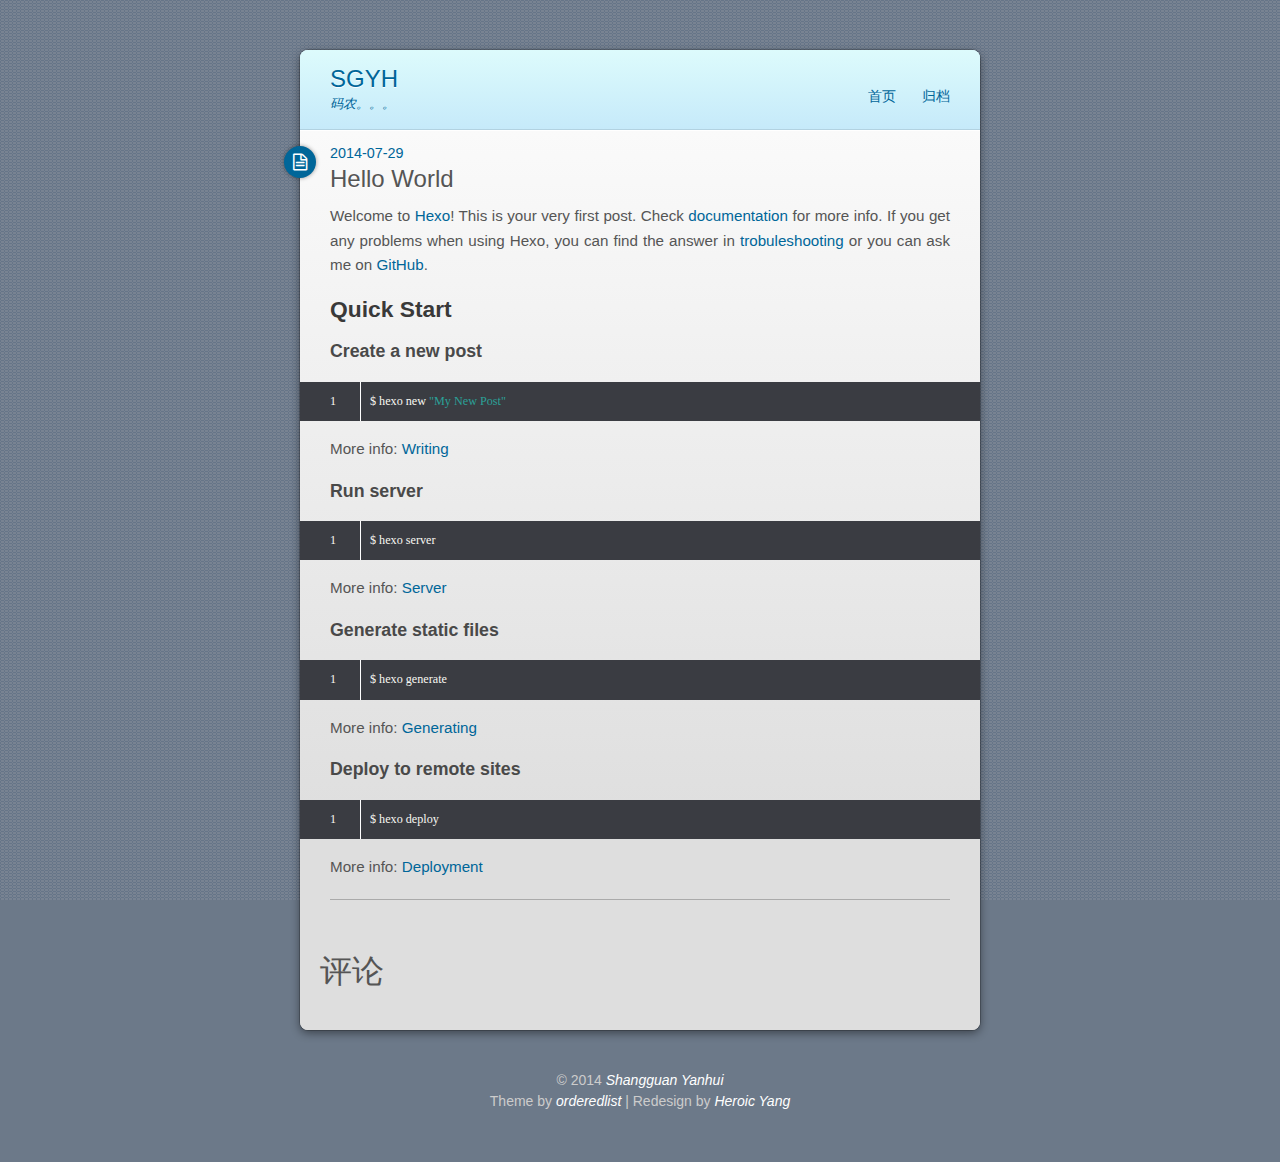
<file: 2014/07/29/hello-world/index.html>
<!DOCTYPE HTML>
<html>
<head>
  <meta charset="utf-8">
  <meta http-equiv="X-UA-Compatible" content="chrome=1">
  
  <title>Hello World | SGYH</title>
  <meta name="viewport" content="width=device-width, initial-scale=1, maximum-scale=1, user-scalable=no">
  
    <meta name="author" content="Shangguan Yanhui">
  
  
    <meta name="description" content="Welcome to Hexo! This is your very first post. Check documentation for more info. If you get any problems when using Hexo, you can find the answer in trobuleshooting or you can ask me on GitHub.">
  
  <meta name="description" content="Welcome to Hexo! This is your very first post. Check documentation for more info. If you get any problems when using Hexo, you can find the answer in trobuleshooting or you can ask me on GitHub.">
<meta property="og:type" content="article">
<meta property="og:title" content="Hello World">
<meta property="og:url" content="http://sgyh.github.io/2014/07/29/hello-world/">
<meta property="og:site_name" content="SGYH">
<meta property="og:description" content="Welcome to Hexo! This is your very first post. Check documentation for more info. If you get any problems when using Hexo, you can find the answer in trobuleshooting or you can ask me on GitHub.">
<meta name="twitter:card" content="summary">
<meta name="twitter:title" content="Hello World">
<meta name="twitter:description" content="Welcome to Hexo! This is your very first post. Check documentation for more info. If you get any problems when using Hexo, you can find the answer in trobuleshooting or you can ask me on GitHub.">

  
  
    <link rel="icon" type="image/x-icon" href="/favicon.ico">
  
  <link rel="stylesheet" href="/css/style.css" type="text/css">

  <!--[if lt IE 9]><script src="//html5shiv.googlecode.com/svn/trunk/html5.js"></script><![endif]-->
  
  
<script type="text/javascript">
var _bdhmProtocol = (("https:" == document.location.protocol) ? " https://" : " http://");
document.write(unescape("%3Cscript src='" + _bdhmProtocol + "hm.baidu.com/h.js%3Fc76b17b62a14ca4f198a7709de63f0a0' type='text/javascript'%3E%3C/script%3E"));
</script>

</head>

<body>
  <div class="wrapper">
    <header id="header">
  <div class="title">
    <h1><a href="/">SGYH</a></h1>
    <p><a href="/">码农。。。</a></p>
  </div>
  <nav class="nav">
    <ul>
      
        <li><a href="/">首页</a></li>
      
        <li><a href="/archives">归档</a></li>
      
      
    </ul>
    <div class="clearfix"></div>
  </nav>
  <div class="clearfix"></div>
</header>

    <div class="content"><article class="post">
  <header>
    
      <div class="icon"></div>
      <a href="/2014/07/29/hello-world/">
  <time datetime="2014-07-29T15:04:15.000Z">
    2014-07-29
  </time>
</a>
    
    
  
    <h1 class="title">Hello World</h1>
  

  </header>
  
  <div class="entry">
    
      <p>Welcome to <a href="http://hexo.io/" target="_blank" rel="external">Hexo</a>! This is your very first post. Check <a href="http://hexo.io/docs/" target="_blank" rel="external">documentation</a> for more info. If you get any problems when using Hexo, you can find the answer in <a href="http://hexo.io/docs/troubleshooting.html" target="_blank" rel="external">trobuleshooting</a> or you can ask me on <a href="https://github.com/hexojs/hexo/issues" target="_blank" rel="external">GitHub</a>.</p>
<a id="more"></a>

<h2 id="Quick_Start">Quick Start</h2>
<h3 id="Create_a_new_post">Create a new post</h3>
<figure class="highlight bash"><table><tr><td class="gutter"><pre><div class="line">1</div></pre></td><td class="code"><pre><div class="line">$ hexo new <span class="string">"My New Post"</span></div></pre></td></tr></table></figure>

<p>More info: <a href="http://hexo.io/docs/writing.html" target="_blank" rel="external">Writing</a></p>
<h3 id="Run_server">Run server</h3>
<figure class="highlight bash"><table><tr><td class="gutter"><pre><div class="line">1</div></pre></td><td class="code"><pre><div class="line">$ hexo server</div></pre></td></tr></table></figure>

<p>More info: <a href="http://hexo.io/docs/server.html" target="_blank" rel="external">Server</a></p>
<h3 id="Generate_static_files">Generate static files</h3>
<figure class="highlight bash"><table><tr><td class="gutter"><pre><div class="line">1</div></pre></td><td class="code"><pre><div class="line">$ hexo generate</div></pre></td></tr></table></figure>

<p>More info: <a href="http://hexo.io/docs/generating.html" target="_blank" rel="external">Generating</a></p>
<h3 id="Deploy_to_remote_sites">Deploy to remote sites</h3>
<figure class="highlight bash"><table><tr><td class="gutter"><pre><div class="line">1</div></pre></td><td class="code"><pre><div class="line">$ hexo deploy</div></pre></td></tr></table></figure>

<p>More info: <a href="http://hexo.io/docs/deployment.html" target="_blank" rel="external">Deployment</a></p>

    
  </div>
  <footer>
    
      
      
    
    <div class="clearfix"></div>
  </footer>
  
<script>window._bd_share_config={"common":{"bdSnsKey":{},"bdText":"","bdMini":"2","bdMiniList":false,"bdPic":"","bdStyle":"0","bdSize":"16"},"slide":{"type":"slide","bdImg":"2","bdPos":"right","bdTop":"120.5"},"image":{"viewList":["qzone","tsina","tqq","renren","weixin"],"viewText":"分享到：","viewSize":"16"}};with(document)0[(getElementsByTagName('head')[0]||body).appendChild(createElement('script')).src='http://bdimg.share.baidu.com/static/api/js/share.js?v=89860593.js?cdnversion='+~(-new Date()/36e5)];</script>
</article>


<section id="comment">
  <h1 class="title">评论</h1>
  <div class="ds-thread" data-title="Hello World">
  </div>
</section>
</div>
  </div>
  <footer id="footer"><div class="copyright">
  
  &copy; 2014 <a href="/">Shangguan Yanhui</a>
  
</div>
<div class="theme-copyright">
  Theme by <a href="https://github.com/orderedlist" target="_blank">orderedlist</a>
   | 
  Redesign by <a href="http://heroicyang.com/" target="_blank">Heroic Yang</a>
</div>
<div class="clearfix"></div></footer>
  <script src="/js/googleapis_jquery.min.js"></script>
<script src="/js/scale.fix.js"></script>
<script src="/js/jquery.imagesloaded.min.js"></script>
<script src="/js/gallery.js"></script>


<script type="text/javascript">
  var duoshuoQuery = { short_name: 'sgyh' };
  (function() {
    var ds = document.createElement('script');
    ds.type = 'text/javascript';
    ds.async = true;
    ds.src = 'http://static.duoshuo.com/embed.js';
    ds.charset = 'UTF-8';
    (document.getElementsByTagName('head')[0] || document.getElementsByTagName('body')[0]).appendChild(ds);
  })();
</script>



<link rel="stylesheet" href="/fancybox/jquery.fancybox.css" media="screen" type="text/css">
<script src="/fancybox/jquery.fancybox.pack.js"></script>
<script type="text/javascript">
  (function($){
    $('.fancybox').fancybox();
  })(jQuery);
</script>

</body>
</html>
</file>
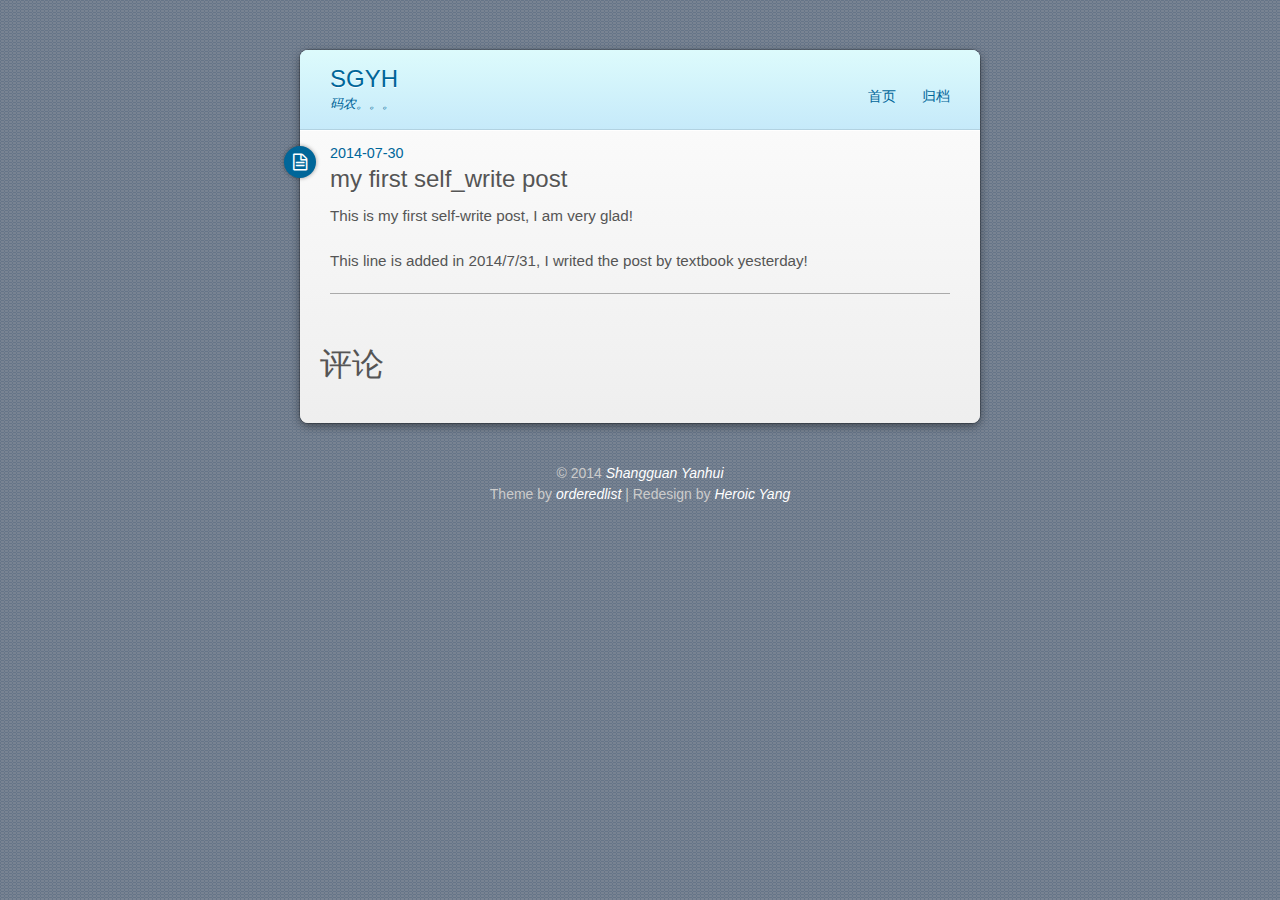
<file: 2014/07/30/my-first-self_write-post/index.html>
<!DOCTYPE HTML>
<html>
<head>
  <meta charset="utf-8">
  <meta http-equiv="X-UA-Compatible" content="chrome=1">
  
  <title>my first self_write post | SGYH</title>
  <meta name="viewport" content="width=device-width, initial-scale=1, maximum-scale=1, user-scalable=no">
  
    <meta name="author" content="Shangguan Yanhui">
  
  
    <meta name="description" content="This is my first self-write post, I am very glad!
This line is added in 2014/7/31, I writed the post by textbook yesterday!">
  
  <meta name="description" content="This is my first self-write post, I am very glad!
This line is added in 2014/7/31, I writed the post by textbook yesterday!">
<meta property="og:type" content="article">
<meta property="og:title" content="my first self_write post">
<meta property="og:url" content="http://sgyh.github.io/2014/07/30/my-first-self_write-post/">
<meta property="og:site_name" content="SGYH">
<meta property="og:description" content="This is my first self-write post, I am very glad!
This line is added in 2014/7/31, I writed the post by textbook yesterday!">
<meta name="twitter:card" content="summary">
<meta name="twitter:title" content="my first self_write post">
<meta name="twitter:description" content="This is my first self-write post, I am very glad!
This line is added in 2014/7/31, I writed the post by textbook yesterday!">

  
  
    <link rel="icon" type="image/x-icon" href="/favicon.ico">
  
  <link rel="stylesheet" href="/css/style.css" type="text/css">

  <!--[if lt IE 9]><script src="//html5shiv.googlecode.com/svn/trunk/html5.js"></script><![endif]-->
  
  
<script type="text/javascript">
var _bdhmProtocol = (("https:" == document.location.protocol) ? " https://" : " http://");
document.write(unescape("%3Cscript src='" + _bdhmProtocol + "hm.baidu.com/h.js%3Fc76b17b62a14ca4f198a7709de63f0a0' type='text/javascript'%3E%3C/script%3E"));
</script>

</head>

<body>
  <div class="wrapper">
    <header id="header">
  <div class="title">
    <h1><a href="/">SGYH</a></h1>
    <p><a href="/">码农。。。</a></p>
  </div>
  <nav class="nav">
    <ul>
      
        <li><a href="/">首页</a></li>
      
        <li><a href="/archives">归档</a></li>
      
      
    </ul>
    <div class="clearfix"></div>
  </nav>
  <div class="clearfix"></div>
</header>

    <div class="content"><article class="post">
  <header>
    
      <div class="icon"></div>
      <a href="/2014/07/30/my-first-self_write-post/">
  <time datetime="2014-07-30T05:07:12.000Z">
    2014-07-30
  </time>
</a>
    
    
  
    <h1 class="title">my first self_write post</h1>
  

  </header>
  
  <div class="entry">
    
      <p>This is my first self-write post, I am very glad!</p>
<p>This line is added in 2014/7/31, I writed the post by textbook yesterday!</p>

    
  </div>
  <footer>
    
      
      
    
    <div class="clearfix"></div>
  </footer>
  
<script>window._bd_share_config={"common":{"bdSnsKey":{},"bdText":"","bdMini":"2","bdMiniList":false,"bdPic":"","bdStyle":"0","bdSize":"16"},"slide":{"type":"slide","bdImg":"2","bdPos":"right","bdTop":"120.5"},"image":{"viewList":["qzone","tsina","tqq","renren","weixin"],"viewText":"分享到：","viewSize":"16"}};with(document)0[(getElementsByTagName('head')[0]||body).appendChild(createElement('script')).src='http://bdimg.share.baidu.com/static/api/js/share.js?v=89860593.js?cdnversion='+~(-new Date()/36e5)];</script>
</article>


<section id="comment">
  <h1 class="title">评论</h1>
  <div class="ds-thread" data-title="my first self_write post">
  </div>
</section>
</div>
  </div>
  <footer id="footer"><div class="copyright">
  
  &copy; 2014 <a href="/">Shangguan Yanhui</a>
  
</div>
<div class="theme-copyright">
  Theme by <a href="https://github.com/orderedlist" target="_blank">orderedlist</a>
   | 
  Redesign by <a href="http://heroicyang.com/" target="_blank">Heroic Yang</a>
</div>
<div class="clearfix"></div></footer>
  <script src="/js/googleapis_jquery.min.js"></script>
<script src="/js/scale.fix.js"></script>
<script src="/js/jquery.imagesloaded.min.js"></script>
<script src="/js/gallery.js"></script>


<script type="text/javascript">
  var duoshuoQuery = { short_name: 'sgyh' };
  (function() {
    var ds = document.createElement('script');
    ds.type = 'text/javascript';
    ds.async = true;
    ds.src = 'http://static.duoshuo.com/embed.js';
    ds.charset = 'UTF-8';
    (document.getElementsByTagName('head')[0] || document.getElementsByTagName('body')[0]).appendChild(ds);
  })();
</script>



<link rel="stylesheet" href="/fancybox/jquery.fancybox.css" media="screen" type="text/css">
<script src="/fancybox/jquery.fancybox.pack.js"></script>
<script type="text/javascript">
  (function($){
    $('.fancybox').fancybox();
  })(jQuery);
</script>

</body>
</html>
</file>
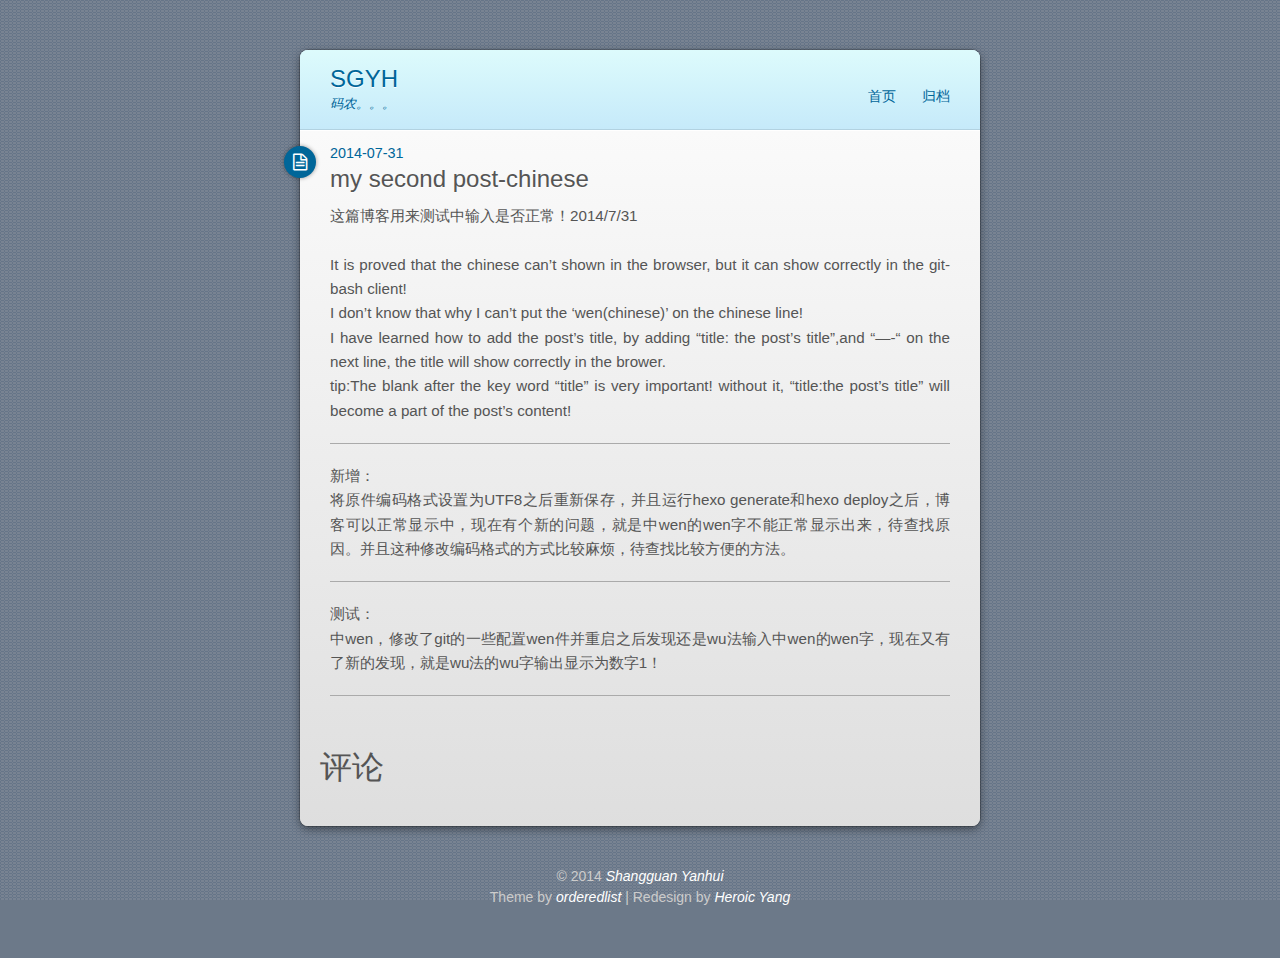
<file: 2014/07/31/my-second-post-chinese/index.html>
<!DOCTYPE HTML>
<html>
<head>
  <meta charset="utf-8">
  <meta http-equiv="X-UA-Compatible" content="chrome=1">
  
  <title>my second post-chinese | SGYH</title>
  <meta name="viewport" content="width=device-width, initial-scale=1, maximum-scale=1, user-scalable=no">
  
    <meta name="author" content="Shangguan Yanhui">
  
  
    <meta name="description" content="这篇博客用来测试中输入是否正常！2014/7/31">
  
  <meta name="description" content="这篇博客用来测试中输入是否正常！2014/7/31">
<meta property="og:type" content="article">
<meta property="og:title" content="my second post-chinese">
<meta property="og:url" content="http://sgyh.github.io/2014/07/31/my-second-post-chinese/">
<meta property="og:site_name" content="SGYH">
<meta property="og:description" content="这篇博客用来测试中输入是否正常！2014/7/31">
<meta name="twitter:card" content="summary">
<meta name="twitter:title" content="my second post-chinese">
<meta name="twitter:description" content="这篇博客用来测试中输入是否正常！2014/7/31">

  
  
    <link rel="icon" type="image/x-icon" href="/favicon.ico">
  
  <link rel="stylesheet" href="/css/style.css" type="text/css">

  <!--[if lt IE 9]><script src="//html5shiv.googlecode.com/svn/trunk/html5.js"></script><![endif]-->
  
  
<script type="text/javascript">
var _bdhmProtocol = (("https:" == document.location.protocol) ? " https://" : " http://");
document.write(unescape("%3Cscript src='" + _bdhmProtocol + "hm.baidu.com/h.js%3Fc76b17b62a14ca4f198a7709de63f0a0' type='text/javascript'%3E%3C/script%3E"));
</script>

</head>

<body>
  <div class="wrapper">
    <header id="header">
  <div class="title">
    <h1><a href="/">SGYH</a></h1>
    <p><a href="/">码农。。。</a></p>
  </div>
  <nav class="nav">
    <ul>
      
        <li><a href="/">首页</a></li>
      
        <li><a href="/archives">归档</a></li>
      
      
    </ul>
    <div class="clearfix"></div>
  </nav>
  <div class="clearfix"></div>
</header>

    <div class="content"><article class="post">
  <header>
    
      <div class="icon"></div>
      <a href="/2014/07/31/my-second-post-chinese/">
  <time datetime="2014-07-31T08:23:15.000Z">
    2014-07-31
  </time>
</a>
    
    
  
    <h1 class="title">my second post-chinese</h1>
  

  </header>
  
  <div class="entry">
    
      <p>这篇博客用来测试中输入是否正常！2014/7/31<br><a id="more"></a><br>It is proved that the chinese can’t shown in the browser, but it can show correctly in the git-bash client!<br>I don’t know that why I can’t put the ‘wen(chinese)’ on the chinese line!<br>I have learned how to add the post’s title, by adding “title: the post’s title”,and “—-“ on the next line, the title will show correctly in the brower.<br>tip:The blank after the key word “title” is very important! without it, “title:the post’s title” will become a part of the post’s content!</p>
<hr>
<p>新增：<br>将原件编码格式设置为UTF8之后重新保存，并且运行hexo generate和hexo deploy之后，博客可以正常显示中，现在有个新的问题，就是中wen的wen字不能正常显示出来，待查找原因。并且这种修改编码格式的方式比较麻烦，待查找比较方便的方法。</p>
<hr>
<p>测试：<br>中wen，修改了git的一些配置wen件并重启之后发现还是wu法输入中wen的wen字，现在又有了新的发现，就是wu法的wu字输出显示为数字1！</p>

    
  </div>
  <footer>
    
      
      
    
    <div class="clearfix"></div>
  </footer>
  
<script>window._bd_share_config={"common":{"bdSnsKey":{},"bdText":"","bdMini":"2","bdMiniList":false,"bdPic":"","bdStyle":"0","bdSize":"16"},"slide":{"type":"slide","bdImg":"2","bdPos":"right","bdTop":"120.5"},"image":{"viewList":["qzone","tsina","tqq","renren","weixin"],"viewText":"分享到：","viewSize":"16"}};with(document)0[(getElementsByTagName('head')[0]||body).appendChild(createElement('script')).src='http://bdimg.share.baidu.com/static/api/js/share.js?v=89860593.js?cdnversion='+~(-new Date()/36e5)];</script>
</article>


<section id="comment">
  <h1 class="title">评论</h1>
  <div class="ds-thread" data-title="my second post-chinese">
  </div>
</section>
</div>
  </div>
  <footer id="footer"><div class="copyright">
  
  &copy; 2014 <a href="/">Shangguan Yanhui</a>
  
</div>
<div class="theme-copyright">
  Theme by <a href="https://github.com/orderedlist" target="_blank">orderedlist</a>
   | 
  Redesign by <a href="http://heroicyang.com/" target="_blank">Heroic Yang</a>
</div>
<div class="clearfix"></div></footer>
  <script src="/js/googleapis_jquery.min.js"></script>
<script src="/js/scale.fix.js"></script>
<script src="/js/jquery.imagesloaded.min.js"></script>
<script src="/js/gallery.js"></script>


<script type="text/javascript">
  var duoshuoQuery = { short_name: 'sgyh' };
  (function() {
    var ds = document.createElement('script');
    ds.type = 'text/javascript';
    ds.async = true;
    ds.src = 'http://static.duoshuo.com/embed.js';
    ds.charset = 'UTF-8';
    (document.getElementsByTagName('head')[0] || document.getElementsByTagName('body')[0]).appendChild(ds);
  })();
</script>



<link rel="stylesheet" href="/fancybox/jquery.fancybox.css" media="screen" type="text/css">
<script src="/fancybox/jquery.fancybox.pack.js"></script>
<script type="text/javascript">
  (function($){
    $('.fancybox').fancybox();
  })(jQuery);
</script>

</body>
</html>
</file>
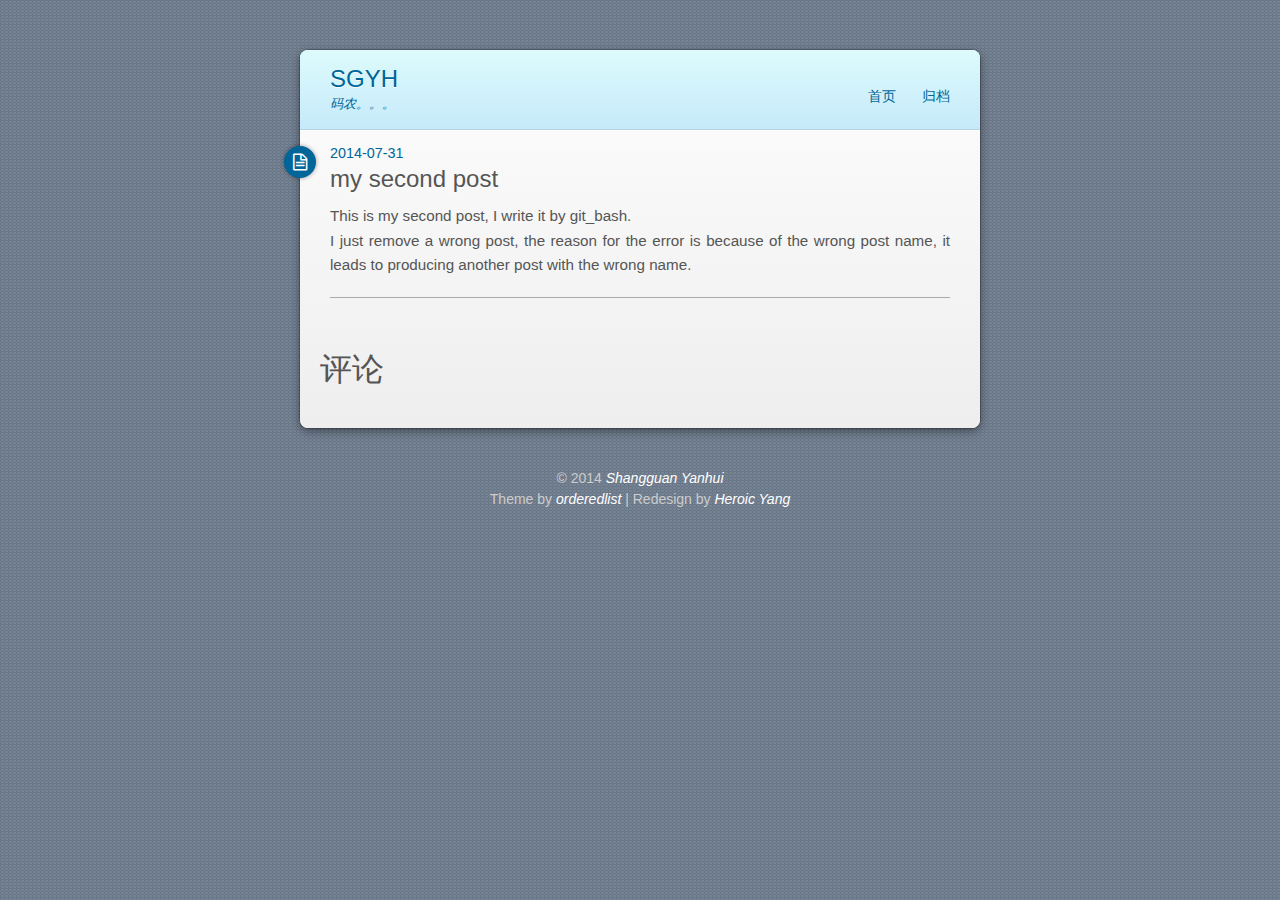
<file: 2014/07/31/my-second-post/index.html>
<!DOCTYPE HTML>
<html>
<head>
  <meta charset="utf-8">
  <meta http-equiv="X-UA-Compatible" content="chrome=1">
  
  <title>my second post | SGYH</title>
  <meta name="viewport" content="width=device-width, initial-scale=1, maximum-scale=1, user-scalable=no">
  
    <meta name="author" content="Shangguan Yanhui">
  
  
    <meta name="description" content="This is my second post, I write it by git_bash.I just remove a wrong post, the reason for the error is because of the wrong post name, it leads to producing another post with the wrong name.">
  
  <meta name="description" content="This is my second post, I write it by git_bash.I just remove a wrong post, the reason for the error is because of the wrong post name, it leads to producing another post with the wrong name.">
<meta property="og:type" content="article">
<meta property="og:title" content="my second post">
<meta property="og:url" content="http://sgyh.github.io/2014/07/31/my-second-post/">
<meta property="og:site_name" content="SGYH">
<meta property="og:description" content="This is my second post, I write it by git_bash.I just remove a wrong post, the reason for the error is because of the wrong post name, it leads to producing another post with the wrong name.">
<meta name="twitter:card" content="summary">
<meta name="twitter:title" content="my second post">
<meta name="twitter:description" content="This is my second post, I write it by git_bash.I just remove a wrong post, the reason for the error is because of the wrong post name, it leads to producing another post with the wrong name.">

  
  
    <link rel="icon" type="image/x-icon" href="/favicon.ico">
  
  <link rel="stylesheet" href="/css/style.css" type="text/css">

  <!--[if lt IE 9]><script src="//html5shiv.googlecode.com/svn/trunk/html5.js"></script><![endif]-->
  
  
<script type="text/javascript">
var _bdhmProtocol = (("https:" == document.location.protocol) ? " https://" : " http://");
document.write(unescape("%3Cscript src='" + _bdhmProtocol + "hm.baidu.com/h.js%3Fc76b17b62a14ca4f198a7709de63f0a0' type='text/javascript'%3E%3C/script%3E"));
</script>

</head>

<body>
  <div class="wrapper">
    <header id="header">
  <div class="title">
    <h1><a href="/">SGYH</a></h1>
    <p><a href="/">码农。。。</a></p>
  </div>
  <nav class="nav">
    <ul>
      
        <li><a href="/">首页</a></li>
      
        <li><a href="/archives">归档</a></li>
      
      
    </ul>
    <div class="clearfix"></div>
  </nav>
  <div class="clearfix"></div>
</header>

    <div class="content"><article class="post">
  <header>
    
      <div class="icon"></div>
      <a href="/2014/07/31/my-second-post/">
  <time datetime="2014-07-31T07:56:58.000Z">
    2014-07-31
  </time>
</a>
    
    
  
    <h1 class="title">my second post</h1>
  

  </header>
  
  <div class="entry">
    
      <p>This is my second post, I write it by git_bash.<br>I just remove a wrong post, the reason for the error is because of the wrong post name, it leads to producing another post with the wrong name.</p>

    
  </div>
  <footer>
    
      
      
    
    <div class="clearfix"></div>
  </footer>
  
<script>window._bd_share_config={"common":{"bdSnsKey":{},"bdText":"","bdMini":"2","bdMiniList":false,"bdPic":"","bdStyle":"0","bdSize":"16"},"slide":{"type":"slide","bdImg":"2","bdPos":"right","bdTop":"120.5"},"image":{"viewList":["qzone","tsina","tqq","renren","weixin"],"viewText":"分享到：","viewSize":"16"}};with(document)0[(getElementsByTagName('head')[0]||body).appendChild(createElement('script')).src='http://bdimg.share.baidu.com/static/api/js/share.js?v=89860593.js?cdnversion='+~(-new Date()/36e5)];</script>
</article>


<section id="comment">
  <h1 class="title">评论</h1>
  <div class="ds-thread" data-title="my second post">
  </div>
</section>
</div>
  </div>
  <footer id="footer"><div class="copyright">
  
  &copy; 2014 <a href="/">Shangguan Yanhui</a>
  
</div>
<div class="theme-copyright">
  Theme by <a href="https://github.com/orderedlist" target="_blank">orderedlist</a>
   | 
  Redesign by <a href="http://heroicyang.com/" target="_blank">Heroic Yang</a>
</div>
<div class="clearfix"></div></footer>
  <script src="/js/googleapis_jquery.min.js"></script>
<script src="/js/scale.fix.js"></script>
<script src="/js/jquery.imagesloaded.min.js"></script>
<script src="/js/gallery.js"></script>


<script type="text/javascript">
  var duoshuoQuery = { short_name: 'sgyh' };
  (function() {
    var ds = document.createElement('script');
    ds.type = 'text/javascript';
    ds.async = true;
    ds.src = 'http://static.duoshuo.com/embed.js';
    ds.charset = 'UTF-8';
    (document.getElementsByTagName('head')[0] || document.getElementsByTagName('body')[0]).appendChild(ds);
  })();
</script>



<link rel="stylesheet" href="/fancybox/jquery.fancybox.css" media="screen" type="text/css">
<script src="/fancybox/jquery.fancybox.pack.js"></script>
<script type="text/javascript">
  (function($){
    $('.fancybox').fancybox();
  })(jQuery);
</script>

</body>
</html>
</file>
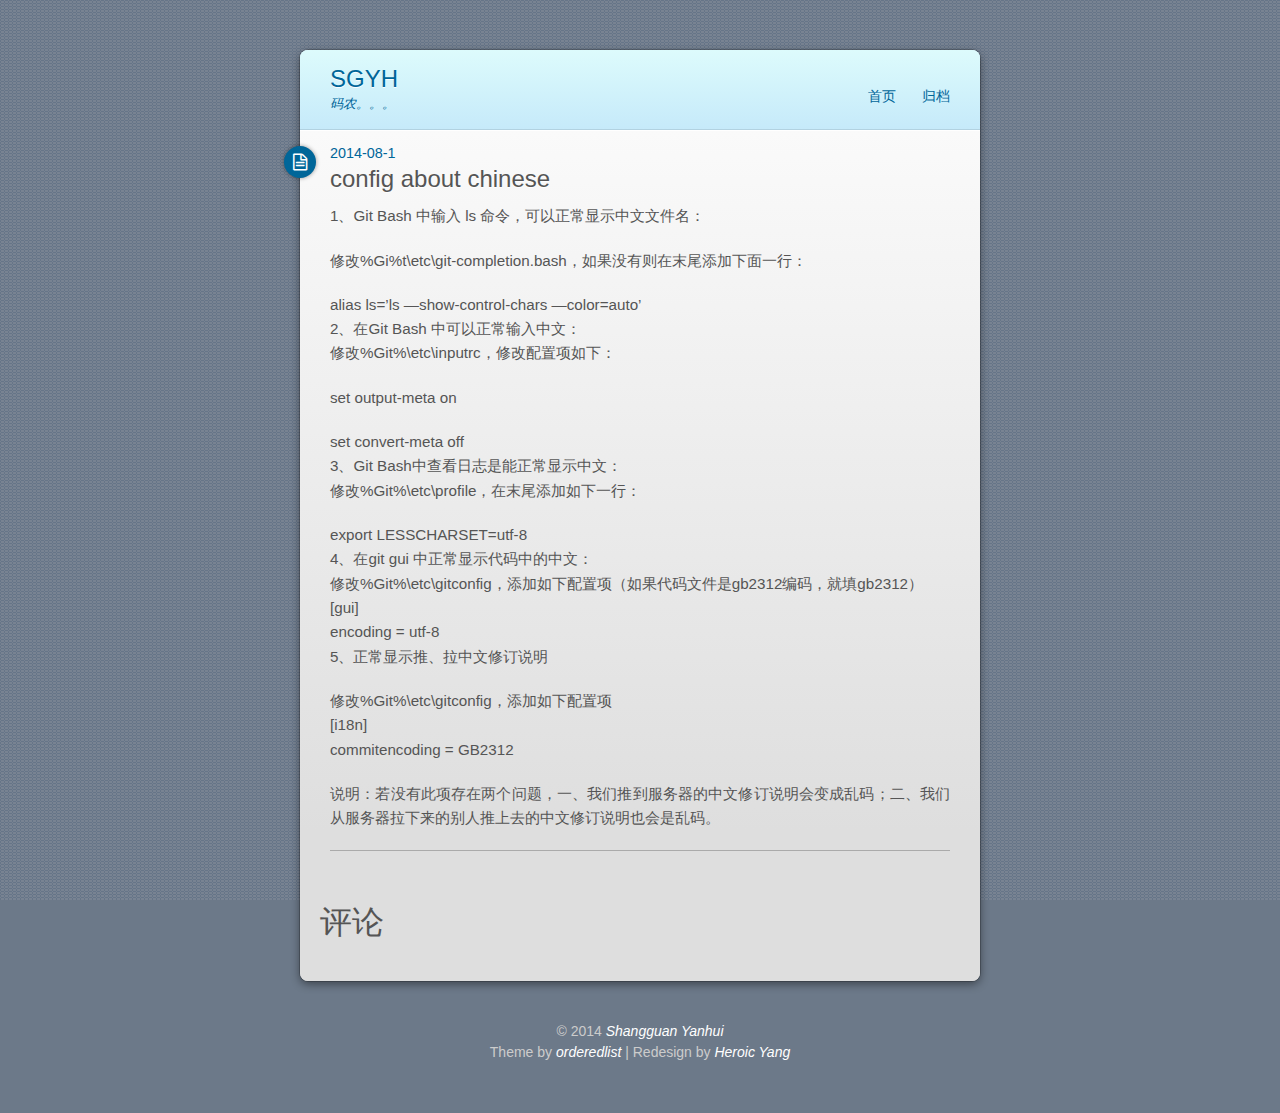
<file: 2014/08/01/config-about-chinese/index.html>
<!DOCTYPE HTML>
<html>
<head>
  <meta charset="utf-8">
  <meta http-equiv="X-UA-Compatible" content="chrome=1">
  
  <title>config about chinese | SGYH</title>
  <meta name="viewport" content="width=device-width, initial-scale=1, maximum-scale=1, user-scalable=no">
  
    <meta name="author" content="Shangguan Yanhui">
  
  
    <meta name="description" content="1、Git Bash 中输入 ls 命令，可以正常显示中文文件名：
修改%Gi%t\etc\git-completion.bash，如果没有则在末尾添加下面一行：
alias ls=’ls —show-control-chars —color=auto’2、在Git Bash 中可以正常输入中文：修改%Git%\etc\inputrc，修改配置项如下：
set output-meta on
set">
  
  <meta name="description" content="1、Git Bash 中输入 ls 命令，可以正常显示中文文件名：
修改%Gi%t\etc\git-completion.bash，如果没有则在末尾添加下面一行：
alias ls=’ls —show-control-chars —color=auto’2、在Git Bash 中可以正常输入中文：修改%Git%\etc\inputrc，修改配置项如下：
set output-meta on
set">
<meta property="og:type" content="article">
<meta property="og:title" content="config about chinese">
<meta property="og:url" content="http://sgyh.github.io/2014/08/01/config-about-chinese/">
<meta property="og:site_name" content="SGYH">
<meta property="og:description" content="1、Git Bash 中输入 ls 命令，可以正常显示中文文件名：
修改%Gi%t\etc\git-completion.bash，如果没有则在末尾添加下面一行：
alias ls=’ls —show-control-chars —color=auto’2、在Git Bash 中可以正常输入中文：修改%Git%\etc\inputrc，修改配置项如下：
set output-meta on
set">
<meta name="twitter:card" content="summary">
<meta name="twitter:title" content="config about chinese">
<meta name="twitter:description" content="1、Git Bash 中输入 ls 命令，可以正常显示中文文件名：
修改%Gi%t\etc\git-completion.bash，如果没有则在末尾添加下面一行：
alias ls=’ls —show-control-chars —color=auto’2、在Git Bash 中可以正常输入中文：修改%Git%\etc\inputrc，修改配置项如下：
set output-meta on
set">

  
  
    <link rel="icon" type="image/x-icon" href="/favicon.ico">
  
  <link rel="stylesheet" href="/css/style.css" type="text/css">

  <!--[if lt IE 9]><script src="//html5shiv.googlecode.com/svn/trunk/html5.js"></script><![endif]-->
  
  
<script type="text/javascript">
var _bdhmProtocol = (("https:" == document.location.protocol) ? " https://" : " http://");
document.write(unescape("%3Cscript src='" + _bdhmProtocol + "hm.baidu.com/h.js%3Fc76b17b62a14ca4f198a7709de63f0a0' type='text/javascript'%3E%3C/script%3E"));
</script>

</head>

<body>
  <div class="wrapper">
    <header id="header">
  <div class="title">
    <h1><a href="/">SGYH</a></h1>
    <p><a href="/">码农。。。</a></p>
  </div>
  <nav class="nav">
    <ul>
      
        <li><a href="/">首页</a></li>
      
        <li><a href="/archives">归档</a></li>
      
      
    </ul>
    <div class="clearfix"></div>
  </nav>
  <div class="clearfix"></div>
</header>

    <div class="content"><article class="post">
  <header>
    
      <div class="icon"></div>
      <a href="/2014/08/01/config-about-chinese/">
  <time datetime="2014-08-01T12:17:23.000Z">
    2014-08-1
  </time>
</a>
    
    
  
    <h1 class="title">config about chinese</h1>
  

  </header>
  
  <div class="entry">
    
      <p>1、Git Bash 中输入 ls 命令，可以正常显示中文文件名：</p>
<p>修改%Gi%t\etc\git-completion.bash，如果没有则在末尾添加下面一行：</p>
<p>alias ls=’ls —show-control-chars —color=auto’<br>2、在Git Bash 中可以正常输入中文：<br>修改%Git%\etc\inputrc，修改配置项如下：</p>
<p>set output-meta on</p>
<p>set convert-meta off<br>3、Git Bash中查看日志是能正常显示中文：<br>修改%Git%\etc\profile，在末尾添加如下一行：</p>
<p>export LESSCHARSET=utf-8<br>4、在git gui 中正常显示代码中的中文：<br>修改%Git%\etc\gitconfig，添加如下配置项（如果代码文件是gb2312编码，就填gb2312）<br>[gui]<br>encoding = utf-8<br>5、正常显示推、拉中文修订说明</p>
<p>修改%Git%\etc\gitconfig，添加如下配置项<br>[i18n]<br>commitencoding = GB2312</p>
<p>说明：若没有此项存在两个问题，一、我们推到服务器的中文修订说明会变成乱码；二、我们从服务器拉下来的别人推上去的中文修订说明也会是乱码。</p>

    
  </div>
  <footer>
    
      
      
    
    <div class="clearfix"></div>
  </footer>
  
<script>window._bd_share_config={"common":{"bdSnsKey":{},"bdText":"","bdMini":"2","bdMiniList":false,"bdPic":"","bdStyle":"0","bdSize":"16"},"slide":{"type":"slide","bdImg":"2","bdPos":"right","bdTop":"120.5"},"image":{"viewList":["qzone","tsina","tqq","renren","weixin"],"viewText":"分享到：","viewSize":"16"}};with(document)0[(getElementsByTagName('head')[0]||body).appendChild(createElement('script')).src='http://bdimg.share.baidu.com/static/api/js/share.js?v=89860593.js?cdnversion='+~(-new Date()/36e5)];</script>
</article>


<section id="comment">
  <h1 class="title">评论</h1>
  <div class="ds-thread" data-title="config about chinese">
  </div>
</section>
</div>
  </div>
  <footer id="footer"><div class="copyright">
  
  &copy; 2014 <a href="/">Shangguan Yanhui</a>
  
</div>
<div class="theme-copyright">
  Theme by <a href="https://github.com/orderedlist" target="_blank">orderedlist</a>
   | 
  Redesign by <a href="http://heroicyang.com/" target="_blank">Heroic Yang</a>
</div>
<div class="clearfix"></div></footer>
  <script src="/js/googleapis_jquery.min.js"></script>
<script src="/js/scale.fix.js"></script>
<script src="/js/jquery.imagesloaded.min.js"></script>
<script src="/js/gallery.js"></script>


<script type="text/javascript">
  var duoshuoQuery = { short_name: 'sgyh' };
  (function() {
    var ds = document.createElement('script');
    ds.type = 'text/javascript';
    ds.async = true;
    ds.src = 'http://static.duoshuo.com/embed.js';
    ds.charset = 'UTF-8';
    (document.getElementsByTagName('head')[0] || document.getElementsByTagName('body')[0]).appendChild(ds);
  })();
</script>



<link rel="stylesheet" href="/fancybox/jquery.fancybox.css" media="screen" type="text/css">
<script src="/fancybox/jquery.fancybox.pack.js"></script>
<script type="text/javascript">
  (function($){
    $('.fancybox').fancybox();
  })(jQuery);
</script>

</body>
</html>
</file>
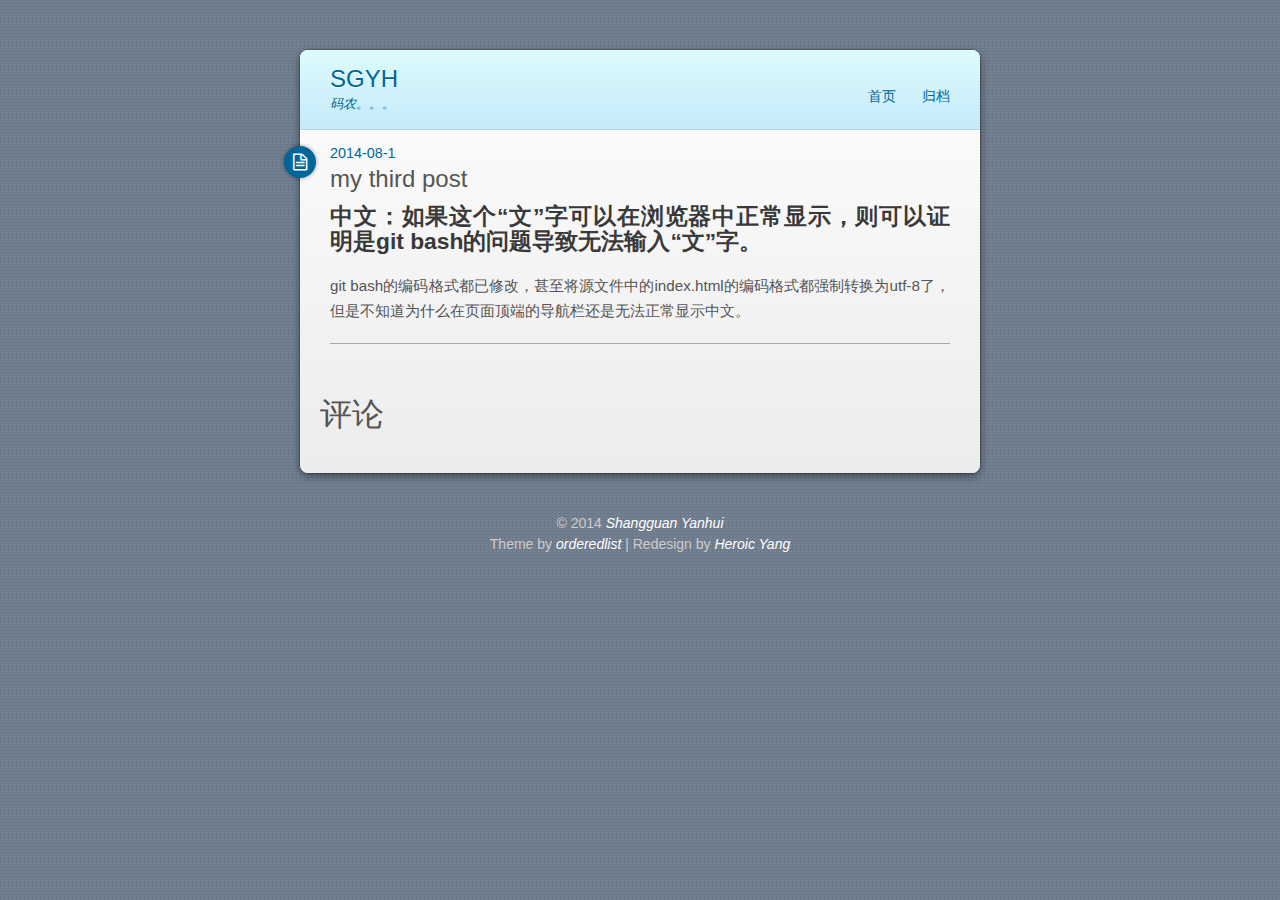
<file: 2014/08/01/my-third-post/index.html>
<!DOCTYPE HTML>
<html>
<head>
  <meta charset="utf-8">
  <meta http-equiv="X-UA-Compatible" content="chrome=1">
  
  <title>my third post | SGYH</title>
  <meta name="viewport" content="width=device-width, initial-scale=1, maximum-scale=1, user-scalable=no">
  
    <meta name="author" content="Shangguan Yanhui">
  
  
    <meta name="description" content="中文：如果这个“文”字可以在浏览器中正常显示，则可以证明是git bash的问题导致无法输入“文”字。
git bash的编码格式都已修改，甚至将源文件中的index.html的编码格式都强制转换为utf-8了，但是不知道为什么在页面顶端的导航栏还是无法正常显示中文。">
  
  <meta name="description" content="中文：如果这个“文”字可以在浏览器中正常显示，则可以证明是git bash的问题导致无法输入“文”字。
git bash的编码格式都已修改，甚至将源文件中的index.html的编码格式都强制转换为utf-8了，但是不知道为什么在页面顶端的导航栏还是无法正常显示中文。">
<meta property="og:type" content="article">
<meta property="og:title" content="my third post">
<meta property="og:url" content="http://sgyh.github.io/2014/08/01/my-third-post/">
<meta property="og:site_name" content="SGYH">
<meta property="og:description" content="中文：如果这个“文”字可以在浏览器中正常显示，则可以证明是git bash的问题导致无法输入“文”字。
git bash的编码格式都已修改，甚至将源文件中的index.html的编码格式都强制转换为utf-8了，但是不知道为什么在页面顶端的导航栏还是无法正常显示中文。">
<meta name="twitter:card" content="summary">
<meta name="twitter:title" content="my third post">
<meta name="twitter:description" content="中文：如果这个“文”字可以在浏览器中正常显示，则可以证明是git bash的问题导致无法输入“文”字。
git bash的编码格式都已修改，甚至将源文件中的index.html的编码格式都强制转换为utf-8了，但是不知道为什么在页面顶端的导航栏还是无法正常显示中文。">

  
  
    <link rel="icon" type="image/x-icon" href="/favicon.ico">
  
  <link rel="stylesheet" href="/css/style.css" type="text/css">

  <!--[if lt IE 9]><script src="//html5shiv.googlecode.com/svn/trunk/html5.js"></script><![endif]-->
  
  
<script type="text/javascript">
var _bdhmProtocol = (("https:" == document.location.protocol) ? " https://" : " http://");
document.write(unescape("%3Cscript src='" + _bdhmProtocol + "hm.baidu.com/h.js%3Fc76b17b62a14ca4f198a7709de63f0a0' type='text/javascript'%3E%3C/script%3E"));
</script>

</head>

<body>
  <div class="wrapper">
    <header id="header">
  <div class="title">
    <h1><a href="/">SGYH</a></h1>
    <p><a href="/">码农。。。</a></p>
  </div>
  <nav class="nav">
    <ul>
      
        <li><a href="/">首页</a></li>
      
        <li><a href="/archives">归档</a></li>
      
      
    </ul>
    <div class="clearfix"></div>
  </nav>
  <div class="clearfix"></div>
</header>

    <div class="content"><article class="post">
  <header>
    
      <div class="icon"></div>
      <a href="/2014/08/01/my-third-post/">
  <time datetime="2014-08-01T08:34:18.000Z">
    2014-08-1
  </time>
</a>
    
    
  
    <h1 class="title">my third post</h1>
  

  </header>
  
  <div class="entry">
    
      <h2 id="中文：如果这个“文”字可以在浏览器中正常显示，则可以证明是git_bash的问题导致无法输入“文”字。">中文：如果这个“文”字可以在浏览器中正常显示，则可以证明是git bash的问题导致无法输入“文”字。</h2>
<p>git bash的编码格式都已修改，甚至将源文件中的index.html的编码格式都强制转换为utf-8了，但是不知道为什么在页面顶端的导航栏还是无法正常显示中文。</p>

    
  </div>
  <footer>
    
      
      
    
    <div class="clearfix"></div>
  </footer>
  
<script>window._bd_share_config={"common":{"bdSnsKey":{},"bdText":"","bdMini":"2","bdMiniList":false,"bdPic":"","bdStyle":"0","bdSize":"16"},"slide":{"type":"slide","bdImg":"2","bdPos":"right","bdTop":"120.5"},"image":{"viewList":["qzone","tsina","tqq","renren","weixin"],"viewText":"分享到：","viewSize":"16"}};with(document)0[(getElementsByTagName('head')[0]||body).appendChild(createElement('script')).src='http://bdimg.share.baidu.com/static/api/js/share.js?v=89860593.js?cdnversion='+~(-new Date()/36e5)];</script>
</article>


<section id="comment">
  <h1 class="title">评论</h1>
  <div class="ds-thread" data-title="my third post">
  </div>
</section>
</div>
  </div>
  <footer id="footer"><div class="copyright">
  
  &copy; 2014 <a href="/">Shangguan Yanhui</a>
  
</div>
<div class="theme-copyright">
  Theme by <a href="https://github.com/orderedlist" target="_blank">orderedlist</a>
   | 
  Redesign by <a href="http://heroicyang.com/" target="_blank">Heroic Yang</a>
</div>
<div class="clearfix"></div></footer>
  <script src="/js/googleapis_jquery.min.js"></script>
<script src="/js/scale.fix.js"></script>
<script src="/js/jquery.imagesloaded.min.js"></script>
<script src="/js/gallery.js"></script>


<script type="text/javascript">
  var duoshuoQuery = { short_name: 'sgyh' };
  (function() {
    var ds = document.createElement('script');
    ds.type = 'text/javascript';
    ds.async = true;
    ds.src = 'http://static.duoshuo.com/embed.js';
    ds.charset = 'UTF-8';
    (document.getElementsByTagName('head')[0] || document.getElementsByTagName('body')[0]).appendChild(ds);
  })();
</script>



<link rel="stylesheet" href="/fancybox/jquery.fancybox.css" media="screen" type="text/css">
<script src="/fancybox/jquery.fancybox.pack.js"></script>
<script type="text/javascript">
  (function($){
    $('.fancybox').fancybox();
  })(jQuery);
</script>

</body>
</html>
</file>
<file: css/style.css>
@font-face {
  font-family: 'Droid Serif';
  font-style: normal;
  font-weight: 400;
  src: local('Droid Serif'), local('DroidSerif'), url(https://themes.googleusercontent.com/static/fonts/droidserif/v4/0AKsP294HTD-nvJgucYTaIbN6UDyHWBl620a-IRfuBk.woff) format('woff');
}
@font-face {
  font-family: 'Droid Serif';
  font-style: normal;
  font-weight: 700;
  src: local('Droid Serif Bold'), local('DroidSerif-Bold'), url(https://themes.googleusercontent.com/static/fonts/droidserif/v4/QQt14e8dY39u-eYBZmppwTqR_3kx9_hJXbbyU8S6IN0.woff) format('woff');
}
@font-face {
  font-family: 'Droid Serif';
  font-style: italic;
  font-weight: 400;
  src: local('Droid Serif Italic'), local('DroidSerif-Italic'), url(https://themes.googleusercontent.com/static/fonts/droidserif/v4/cj2hUnSRBhwmSPr9kS5899kZXW4sYc4BjuAIFc1SXII.woff) format('woff');
}
@font-face {
  font-family: 'Droid Serif';
  font-style: italic;
  font-weight: 700;
  src: local('Droid Serif Bold Italic'), local('DroidSerif-BoldItalic'), url(https://themes.googleusercontent.com/static/fonts/droidserif/v4/c92rD_x0V1LslSFt3-QEpgRV2F9RPTaqyJ4QibDfkzM.woff) format('woff');
}
@font-face {
  font-family: 'FontAwesome';
  font-style: normal;
  font-weight: normal;
  src: url("fonts/fontawesome-webfont.eot?#iefix") format('embedded-opentype'), url("fonts/fontawesome-webfont.woff") format('woff'), url("fonts/fontawesome-webfont.ttf") format('truetype'), url("fonts/fontawesome-webfont.svg#FontAwesomeRegular") format('svg');
}
html {
  background: #6c7989;
  background: #6c7989 -webkit-linear-gradient(#6c7989, #434b55) fixed;
  background: #6c7989 -moz-linear-gradient(#6c7989, #434b55) fixed;
  background: #6c7989 -o-linear-gradient(#6c7989, #434b55) fixed;
  background: #6c7989 -ms-linear-gradient(#6c7989, #434b55) fixed;
  background: #6c7989 linear-gradient(#6c7989, #434b55) fixed;
  background-image: url("images/checker.png");
}
body {
  padding: 50px 0;
  margin: 0;
  font: 1em/1.5 "Droid Serif", Helvetica Neue, Helvetica, Arial, sans-serif;
  color: #555;
  font-weight: 300;
}
.wrapper {
  width: 680px;
  margin: 0 auto;
  background: #dedede;
  -webkit-border-radius: 8px;
  border-radius: 8px;
  -webkit-box-shadow: rgba(0,0,0,0.2) 0 0 0 1px, rgba(0,0,0,0.45) 0 3px 10px;
  box-shadow: rgba(0,0,0,0.2) 0 0 0 1px, rgba(0,0,0,0.45) 0 3px 10px;
}
header,
section,
footer {
  display: block;
}
a {
  color: #069;
  text-decoration: none;
}
p {
  margin: 0 0 20px;
  padding: 0;
}
strong {
  color: #222;
  font-weight: 700;
}
.content {
  background: -webkit-linear-gradient(#fafafa, #dedede 700px);
  background: -moz-linear-gradient(#fafafa, #dedede 700px);
  background: -o-linear-gradient(#fafafa, #dedede 700px);
  background: -ms-linear-gradient(#fafafa, #dedede 700px);
  background: linear-gradient(#fafafa, #dedede 700px);
  -webkit-border-radius: 0 0 8px 8px;
  border-radius: 0 0 8px 8px;
  border-top: 1px solid #fff;
}
.clearfix {
  zoom: 1;
}
.clearfix:before,
.clearfix:after {
  content: "";
  display: table;
}
.clearfix:after {
  clear: both;
}
#header {
  -webkit-border-radius: 8px 8px 0 0;
  border-radius: 8px 8px 0 0;
  background: #c6eafa -webkit-linear-gradient(#ddfbfc, #c6eafa);
  background: #c6eafa -moz-linear-gradient(#ddfbfc, #c6eafa);
  background: #c6eafa -o-linear-gradient(#ddfbfc, #c6eafa);
  background: #c6eafa -ms-linear-gradient(#ddfbfc, #c6eafa);
  background: #c6eafa linear-gradient(#ddfbfc, #c6eafa);
  position: relative;
  padding: 15px 30px;
  border-bottom: 1px solid #b2d2e1;
}
#header .title {
  float: left;
}
#header .nav {
  float: right;
  font-size: 0.875em;
  font-family: "Droid Serif", Helvetica Neue, Helvetica, Arial, sans-serif;
  line-height: 2.5em;
}
#header .nav ul {
  list-style: none;
}
#header .nav ul li {
  float: left;
  margin-left: 26px;
}
#header h1 {
  margin: 0;
  padding: 0;
  font-size: 1.5em;
  font-weight: normal;
  line-height: 1.2;
  color: #069;
  text-shadow: rgba(255,255,255,0.9) 0 1px 0;
}
#header.without-description h1 {
  margin: 10px 0;
}
#header p {
  margin: 0;
  color: #61778b;
  width: 300px;
  font-size: 0.8125em;
  font-style: italic;
}
article {
  padding: 15px 30px;
  position: relative;
}
article.page .icon {
  display: none;
}
article.post .icon:before {
  content: '\f0f6';
}
article.photo .icon:before {
  content: '\f030';
}
article.link .icon:before {
  content: '\f0c1';
}
article .gallery {
  margin: 0 -30px 16px;
  overflow: hidden;
  position: relative;
}
article .gallery:hover .control {
  opacity: 1;
  -ms-filter: none;
  filter: none;
}
article .gallery:hover img {
  -webkit-transform: scale(1.1, 1.1);
  -moz-transform: scale(1.1, 1.1);
  -o-transform: scale(1.1, 1.1);
  -ms-transform: scale(1.1, 1.1);
  transform: scale(1.1, 1.1);
  -webkit-transition: all 0.8s;
  -moz-transition: all 0.8s;
  -o-transition: all 0.8s;
  -ms-transition: all 0.8s;
  transition: all 0.8s;
}
@media screen and (max-width: 580px) {
  article .gallery:hover img {
    -webkit-transform: none;
    -moz-transform: none;
    -o-transform: none;
    -ms-transform: none;
    transform: none;
    -webkit-transition: none;
    -moz-transition: none;
    -o-transition: none;
    -ms-transition: none;
    transition: none;
  }
}
article .gallery img {
  min-width: 100%;
  max-width: 100%;
  height: auto;
  position: absolute;
  top: 0;
  left: 0;
  opacity: 0;
  -ms-filter: "progid:DXImageTransform.Microsoft.Alpha(Opacity=0)";
  filter: alpha(opacity=0);
  -webkit-transition: all 0.8s;
  -moz-transition: all 0.8s;
  -o-transition: all 0.8s;
  -ms-transition: all 0.8s;
  transition: all 0.8s;
}
article .gallery .control {
  opacity: 0;
  -ms-filter: "progid:DXImageTransform.Microsoft.Alpha(Opacity=0)";
  filter: alpha(opacity=0);
  -webkit-transition: 0.3s;
  -moz-transition: 0.3s;
  -o-transition: 0.3s;
  -ms-transition: 0.3s;
  transition: 0.3s;
}
article .gallery .prev,
article .gallery .next {
  position: absolute;
  top: 0;
  width: 50%;
  height: 100%;
  cursor: pointer;
}
article .gallery .prev:before,
article .gallery .next:before {
  position: absolute;
  font: 24px/1 FontAwesome;
  text-align: center;
  width: 24px;
  text-shadow: 0 0 15px rgba(0,0,0,0.5);
  color: #fff;
  margin-top: -12px;
  top: 50%;
}
article .gallery .prev {
  left: 0;
}
article .gallery .prev:before {
  content: '\f053';
  left: 10px;
}
article .gallery .next {
  right: 0;
}
article .gallery .next:before {
  content: '\f054';
  right: 10px;
}
article header {
  -webkit-border-radius: 0;
  border-radius: 0;
  background: none;
  position: relative;
  padding: 0;
  border-bottom: 0;
  margin-bottom: 10px;
}
article header .icon {
  width: 32px;
  height: 32px;
  position: absolute;
  top: 0px;
  left: 0px;
  margin-left: -46px;
  color: #fff;
  background: #069;
  -webkit-border-radius: 100em;
  border-radius: 100em;
  -webkit-box-shadow: 0 0 4px rgba(0,0,0,0.4);
  box-shadow: 0 0 4px rgba(0,0,0,0.4);
}
@media screen and (max-width: 600px) {
  article header .icon {
    display: none;
  }
}
article header .icon:before {
  position: absolute;
  font: 20px FontAwesome;
  top: 6px;
  left: 0;
  width: 32px;
  text-align: center;
}
article header time {
  font: 0.9em "Droid Serif", Helvetica Neue, Helvetica, Arial, sans-serif;
  margin-bottom: 5px;
  display: block;
  line-height: 1;
}
article header .title {
  font-size: 1.5em;
  font-weight: normal;
  line-height: 1.2;
  margin: 0;
  padding: 0;
  text-shadow: rgba(255,255,255,0.9) 0 1px 0;
}
article header .title a {
  color: #222;
}
article header .title a:hover {
  color: #069;
}
article .entry {
  font-size: 0.95em;
  text-align: justify;
  line-height: 1.6;
}
article .entry h1,
article .entry h2,
article .entry h3,
article .entry h4,
article .entry h5,
article .entry h6 {
  color: #222;
  padding: 0;
  margin: 0 0 20px;
  line-height: 1.2;
}
article .entry p,
article .entry ul,
article .entry ol,
article .entry table,
article .entry dl {
  margin: 0 0 20px;
}
article .entry p {
  white-space: pre-wrap;
  word-wrap: break-word;
}
article .entry h1,
article .entry h2,
article .entry h3 {
  line-height: 1.1;
}
article .entry h1 {
  font-size: 1.75em;
}
article .entry h2 {
  color: #393939;
}
article .entry h3,
article .entry h4,
article .entry h5,
article .entry h6 {
  color: #494949;
}
article .entry blockquote {
  margin: 0 -30px 20px;
  padding: 15px 20px 1px 40px;
  font-style: italic;
  background: #ccc;
  background: rgba(0,0,0,0.06);
  color: #222;
}
article .entry img,
article .entry video {
  max-width: 98%;
  -webkit-border-radius: 3px;
  border-radius: 3px;
  padding: 5px;
  background: #fff;
  -webkit-box-shadow: 0 0 8px #aaa;
  box-shadow: 0 0 8px #aaa;
}
article .entry img.nstyle,
article .entry video.nstyle {
  -webkit-border-radius: 0;
  border-radius: 0;
  padding: 0;
  background: none;
  -webkit-box-shadow: none;
  box-shadow: none;
}
article .entry iframe {
  max-width: 98%;
}
article .entry .caption {
  display: block;
  margin-top: 5px;
  color: #aaa;
  position: relative;
  font-size: 0.9em;
  padding-left: 25px;
}
article .entry .caption:before {
  content: '\f040';
  position: absolute;
  font: 1.3em FontAwesome;
  position: absolute;
  left: 0;
  top: 3px;
}
article .entry code,
article .entry pre {
  font-family: Monaco, Bitstream Vera Sans Mono, Lucida Console, Terminal;
  color: #333;
  font-size: 0.8em;
  overflow-x: scroll;
}
article .entry code {
  font-size: 0.8em;
}
article .entry pre {
  padding: 10px 30px;
  background: #3a3c42;
  color: #f8f8f2;
  margin: 0 -30px 16px;
}
@media screen and (max-width: 580px) {
  article .entry pre {
    margin: 0 -20px 16px;
    padding: 10px 20px;
  }
}
article .entry pre code {
  color: #f8f8f2;
}
li article .entry pre {
  margin-left: -60px;
  padding-left: 60px;
}
article .entry .gist article {
  padding: 10px;
}
article .entry .gist table {
  margin: 0;
}
article .entry .gist table td {
  border-bottom: 0;
}
article .entry .gist table td.line-numbers {
  font-size: 12px;
}
article .entry .gist pre {
  margin: 0 -10px 16px;
  padding: 10px 20px;
  background: #f8f8f8;
  color: #333;
}
article .entry table {
  width: 100%;
  border-collapse: collapse;
}
article .entry th,
article .entry td {
  text-align: left;
  padding: 5px 10px;
  border-bottom: 1px solid #aaa;
}
article .entry dt {
  color: #222;
  font-weight: 700;
}
article .entry th {
  color: #222;
}
article .entry small {
  font-size: 0.7em;
}
article .entry hr {
  border: 0;
  background: #aaa;
  height: 1px;
  margin: 0 0 20px;
}
article .entry .text-lt {
  text-decoration: line-through;
}
article footer {
  font-size: 0.875em;
  border-top: 1px solid #aaa;
  padding: 10px 0 0 0;
  margin-top: 10px;
}
article footer.end-sep {
  border-top: none;
  border-bottom: 1px solid #aaa;
  padding: 0 0 10px 0;
}
article footer a:before {
  font: 1.1em FontAwesome;
  padding-right: 10px;
  vertical-align: middle;
}
article footer a.more-link:before {
  content: '\f054';
}
article footer a.comment-link:before {
  content: '\f075';
}
article footer .categories,
article footer .tags {
  margin: 5px 0;
}
article footer .categories:before,
article footer .tags:before {
  font: 1.1em FontAwesome;
  margin-right: 5px;
}
article footer .categories:before {
  content: '\f07b';
}
article footer .tags:before {
  content: '\f02b';
}
#comment {
  padding: 0 20px 20px;
  overflow-x: hidden;
}
#comment .title {
  font-weight: normal;
  margin-bottom: 15px;
}
#pagination {
  padding-bottom: 20px;
}
#pagination a {
  display: block;
  padding: 5px 10px;
  font-family: "Droid Serif", Helvetica Neue, Helvetica, Arial, sans-serif;
  background: #069;
  color: #fff;
  text-decoration: none;
}
#pagination .prev {
  float: left;
}
#pagination .prev:before {
  content: '\f053';
  padding-right: 10px;
  font-family: FontAwesome;
}
#pagination .next {
  float: right;
}
#pagination .next:after {
  content: '\f054';
  padding-left: 10px;
  font-family: FontAwesome;
}
.archives-title {
  font-weight: normal;
  font-size: 1.4em;
  margin-bottom: 10px;
  padding: 0 30px;
  text-shadow: 0 0 1px #fff;
}
.archives-title:before {
  font-family: FontAwesome;
  content: '\f073';
  margin-right: 10px;
}
.archives-title.tag:before {
  content: '\f02b';
}
.archives-title.category:before {
  content: '\f07b';
}
.archives-wrapper:last-child {
  padding-bottom: 10px;
}
.archives-wrapper .archives-year > a {
  color: #555;
}
.archives-wrapper .archives > article {
  padding-top: 0;
  padding-bottom: 0;
}
.archives-wrapper .archives > article header .title {
  font-size: 1.1em;
}
#footer {
  width: 680px;
  margin: 20px auto 0;
  padding: 20px 0 0;
  font-size: 0.875em;
  color: #ccc;
  overflow: hidden;
  text-align: center;
}
#footer a {
  color: #fff;
  font-style: italic;
}
@media screen and (max-width: 740px) {
  body {
    padding: 0;
  }
  .wrapper {
    -webkit-border-radius: 0;
    border-radius: 0;
    -webkit-box-shadow: none;
    box-shadow: none;
    width: 100%;
  }
  #footer {
    -webkit-border-radius: 0;
    border-radius: 0;
    margin: 0 auto;
    padding: 10px;
    width: auto;
    text-align: left;
  }
}
@media screen and (max-width: 580px) {
  #header {
    padding: 15px 20px;
  }
  #header .title {
    float: none;
  }
  #header .nav ul li {
    margin-left: 10px;
  }
  #header p {
    width: 100%;
  }
  .archives-title {
    padding: 0 20px;
  }
  article {
    padding: 15px 20px;
  }
  article .gallery {
    margin: 0 -20px 16px;
  }
  article .entry blockquote {
    margin: 0 -20px 20px;
  }
}
figure.highlight {
  margin: 0 -30px 16px;
  padding: 0 30px;
  background: #3a3c42;
}
@media screen and (max-width: 580px) {
  figure.highlight {
    margin: 0 -20px 16px;
    padding: 0 20px;
  }
}
figure.highlight pre {
  margin: 0 -30px 0px;
}
@media screen and (max-width: 580px) {
  figure.highlight pre {
    margin: 0 -20px 0px;
  }
}
figure.highlight table {
  margin: 0;
  border-spacing: 0;
}
figure.highlight td {
  padding: 0;
  border-bottom: 0;
}
figure.highlight .gutter {
  width: 40px;
}
@media screen and (max-width: 580px) {
  figure.highlight .gutter {
    display: none;
  }
}
figure.highlight .gutter pre {
  position: relative;
  padding: 10px 0 10px 30px;
  border-right: 1px solid #fff;
  height: 100%;
  width: 30px;
}
pre .comment,
pre .template_comment,
pre .diff .header,
pre .doctype,
pre .pi,
pre .lisp .string,
pre .javadoc {
  color: #93a1a1;
  font-style: italic;
}
pre .keyword,
pre .winutils,
pre .method,
pre .addition,
pre .css .tag,
pre .request,
pre .status,
pre .nginx .title {
  color: #859900;
}
pre .number,
pre .command,
pre .string,
pre .tag .value,
pre .phpdoc,
pre .tex .formula,
pre .regexp,
pre .hexcolor {
  color: #2aa198;
}
pre .title,
pre .localvars,
pre .chunk,
pre .decorator,
pre .built_in,
pre .identifier,
pre .vhdl,
pre .literal,
pre .id {
  color: #268bd2;
}
pre .attribute,
pre .variable,
pre .lisp .body,
pre .smalltalk .number,
pre .constant,
pre .class .title,
pre .parent,
pre .haskell .type {
  color: #b58900;
}
pre .preprocessor,
pre .preprocessor .keyword,
pre .shebang,
pre .symbol,
pre .symbol .string,
pre .diff .change,
pre .special,
pre .attr_selector,
pre .important,
pre .subst,
pre .cdata,
pre .clojure .title {
  color: #cb4b16;
}
pre .deletion {
  color: #dc322f;
}
.gist .highlight {
  background: #fff;
}
.gist .highlight .c {
  color: #998;
  font-style: italic;
}
.gist .highlight .err {
  color: #a61717;
  background-color: #e3d2d2;
}
.gist .highlight .k {
  font-weight: bold;
}
.gist .highlight .o {
  font-weight: bold;
}
.gist .highlight .cm {
  color: #998;
  font-style: italic;
}
.gist .highlight .cp {
  color: #999;
  font-weight: bold;
}
.gist .highlight .c1 {
  color: #998;
  font-style: italic;
}
.gist .highlight .cs {
  color: #999;
  font-weight: bold;
  font-style: italic;
}
.gist .highlight .gd {
  color: #000;
  background-color: #fdd;
}
.gist .highlight .gd .x {
  color: #000;
  background-color: #faa;
}
.gist .highlight .ge {
  font-style: italic;
}
.gist .highlight .gr {
  color: #a00;
}
.gist .highlight .gh {
  color: #999;
}
.gist .highlight .gi {
  color: #000;
  background-color: #dfd;
}
.gist .highlight .gi .x {
  color: #000;
  background-color: #afa;
}
.gist .highlight .go {
  color: #888;
}
.gist .highlight .gp {
  color: #555;
}
.gist .highlight .gs {
  font-weight: bold;
}
.gist .highlight .gu {
  color: #800080;
  font-weight: bold;
}
.gist .highlight .gt {
  color: #a00;
}
.gist .highlight .kc {
  font-weight: bold;
}
.gist .highlight .kd {
  font-weight: bold;
}
.gist .highlight .kn {
  font-weight: bold;
}
.gist .highlight .kp {
  font-weight: bold;
}
.gist .highlight .kr {
  font-weight: bold;
}
.gist .highlight .kt {
  color: #458;
  font-weight: bold;
}
.gist .highlight .m {
  color: #099;
}
.gist .highlight .s {
  color: #d14;
}
.gist .highlight .n {
  color: #333;
}
.gist .highlight .na {
  color: #008080;
}
.gist .highlight .nb {
  color: #0086b3;
}
.gist .highlight .nc {
  color: #458;
  font-weight: bold;
}
.gist .highlight .no {
  color: #008080;
}
.gist .highlight .ni {
  color: #800080;
}
.gist .highlight .ne {
  color: #900;
  font-weight: bold;
}
.gist .highlight .nf {
  color: #900;
  font-weight: bold;
}
.gist .highlight .nn {
  color: #555;
}
.gist .highlight .nt {
  color: #000080;
}
.gist .highlight .nv {
  color: #008080;
}
.gist .highlight .ow {
  font-weight: bold;
}
.gist .highlight .w {
  color: #bbb;
}
.gist .highlight .mf {
  color: #099;
}
.gist .highlight .mh {
  color: #099;
}
.gist .highlight .mi {
  color: #099;
}
.gist .highlight .mo {
  color: #099;
}
.gist .highlight .sb {
  color: #d14;
}
.gist .highlight .sc {
  color: #d14;
}
.gist .highlight .sd {
  color: #d14;
}
.gist .highlight .s2 {
  color: #d14;
}
.gist .highlight .se {
  color: #d14;
}
.gist .highlight .sh {
  color: #d14;
}
.gist .highlight .si {
  color: #d14;
}
.gist .highlight .sx {
  color: #d14;
}
.gist .highlight .sr {
  color: #009926;
}
.gist .highlight .s1 {
  color: #d14;
}
.gist .highlight .ss {
  color: #990073;
}
.gist .highlight .bp {
  color: #999;
}
.gist .highlight .vc {
  color: #008080;
}
.gist .highlight .vg {
  color: #008080;
}
.gist .highlight .vi {
  color: #008080;
}
.gist .highlight .il {
  color: #099;
}
.gist .highlight .gc {
  color: #999;
  background-color: #eaf2f5;
}
.gist .type-csharp .highlight .k {
  color: #00f;
}
.gist .type-csharp .highlight .kt {
  color: #00f;
}
.gist .type-csharp .highlight .nf {
  color: #000;
  font-weight: normal;
}
.gist .type-csharp .highlight .nc {
  color: #2b91af;
}
.gist .type-csharp .highlight .nn {
  color: #000;
}
.gist .type-csharp .highlight .s {
  color: #a31515;
}
.gist .type-csharp .highlight .sc {
  color: #a31515;
}
</file>
